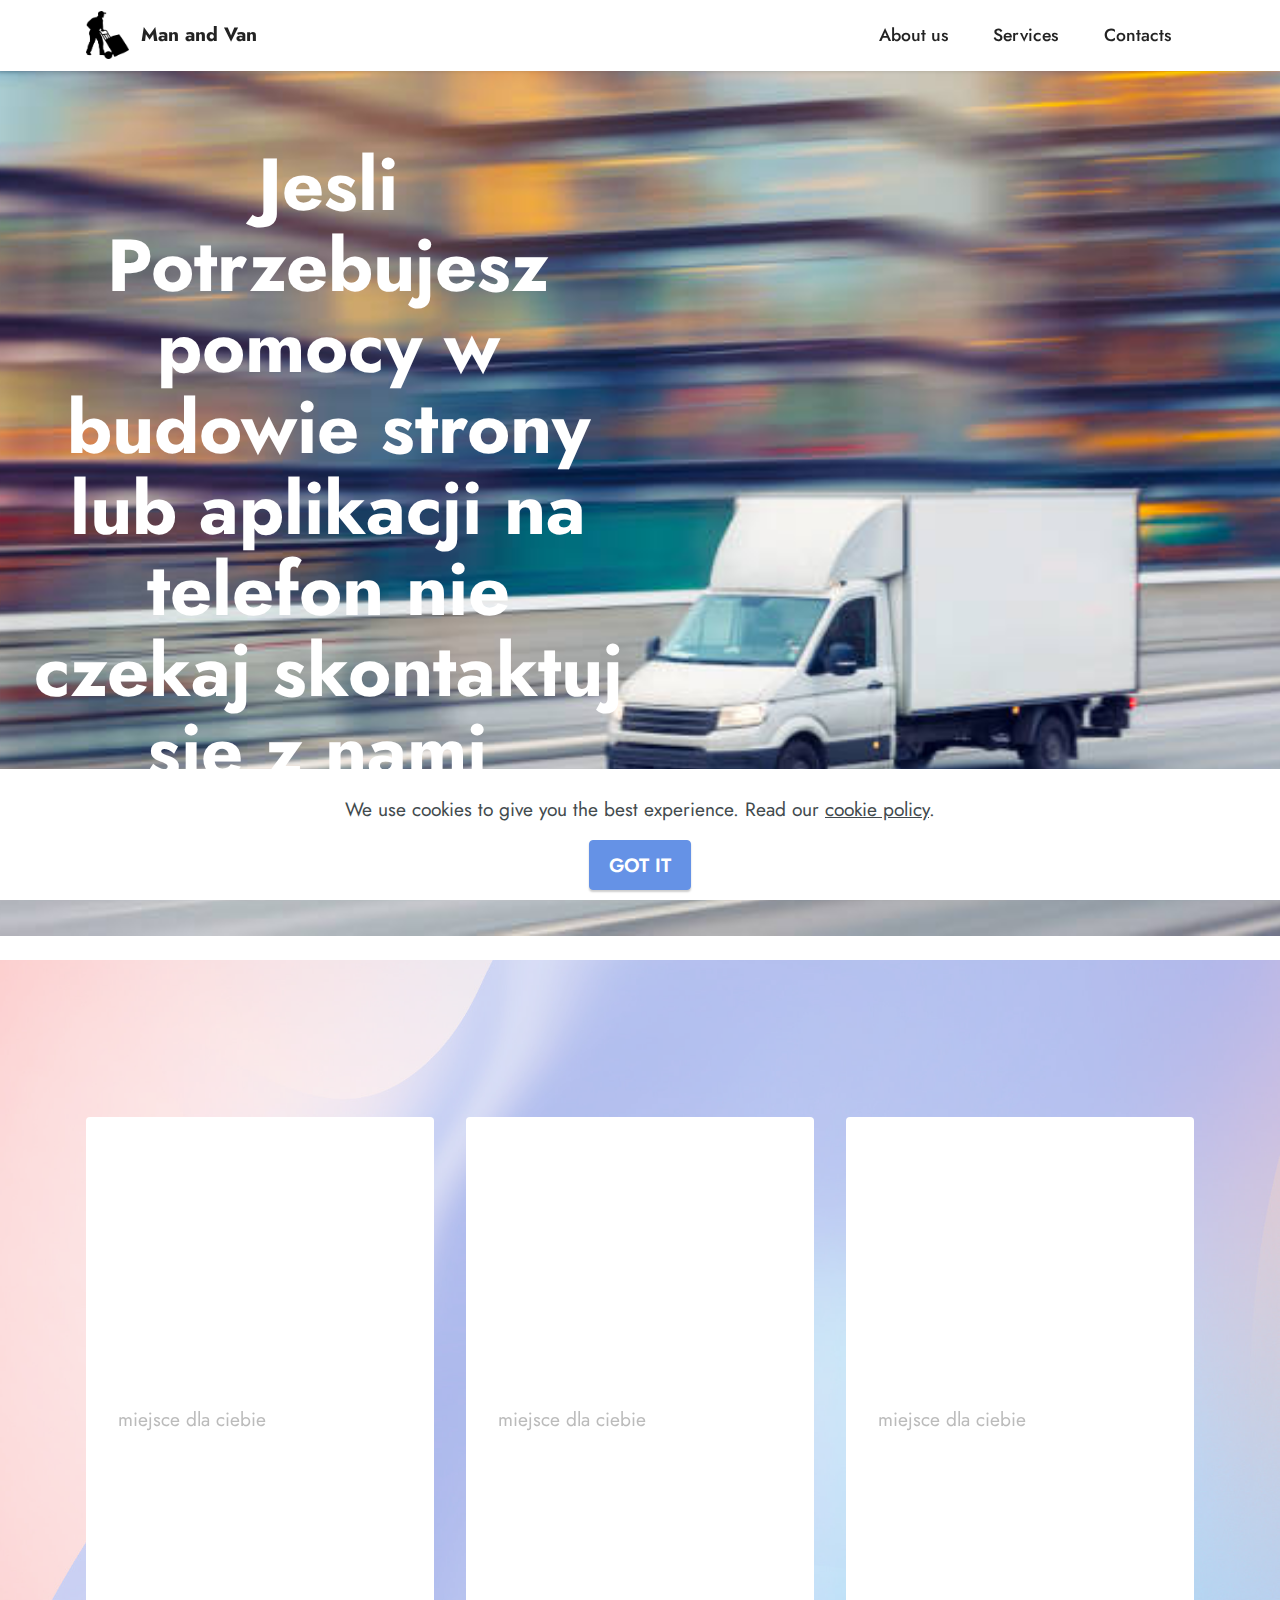
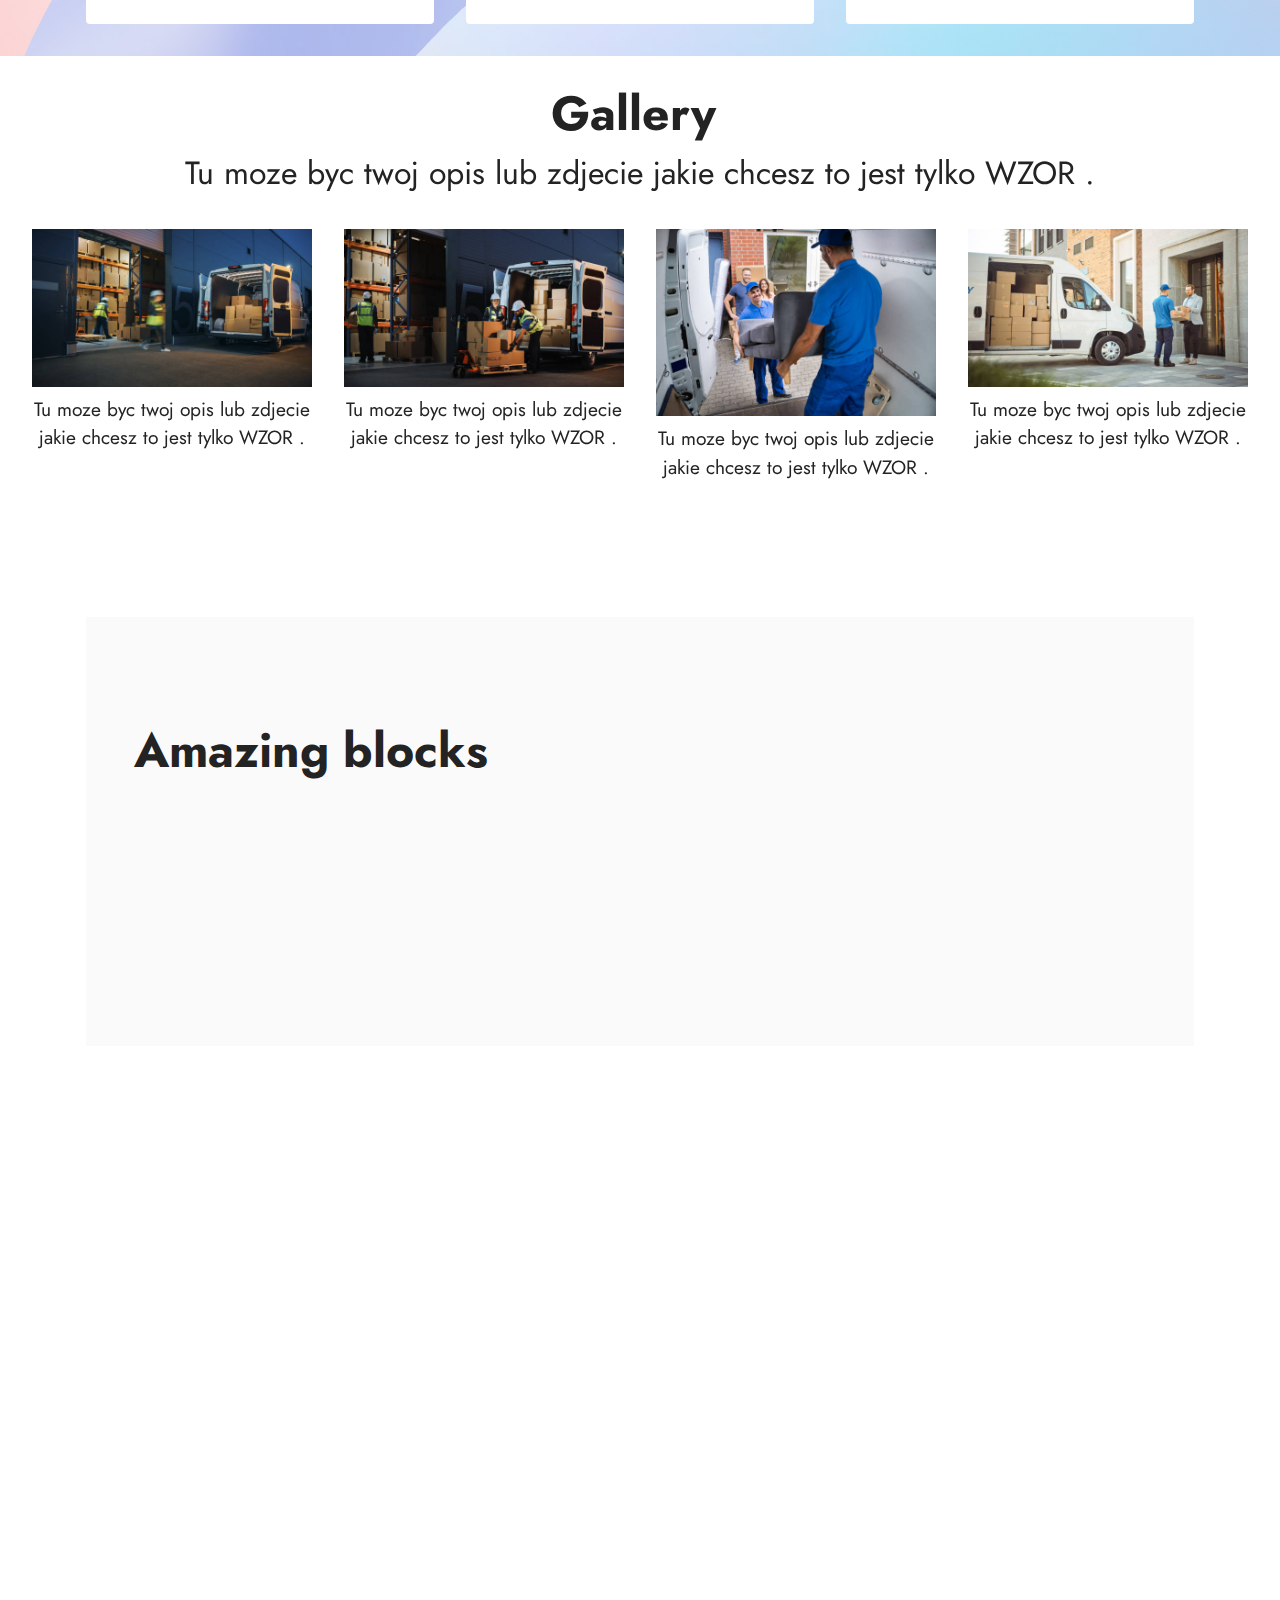
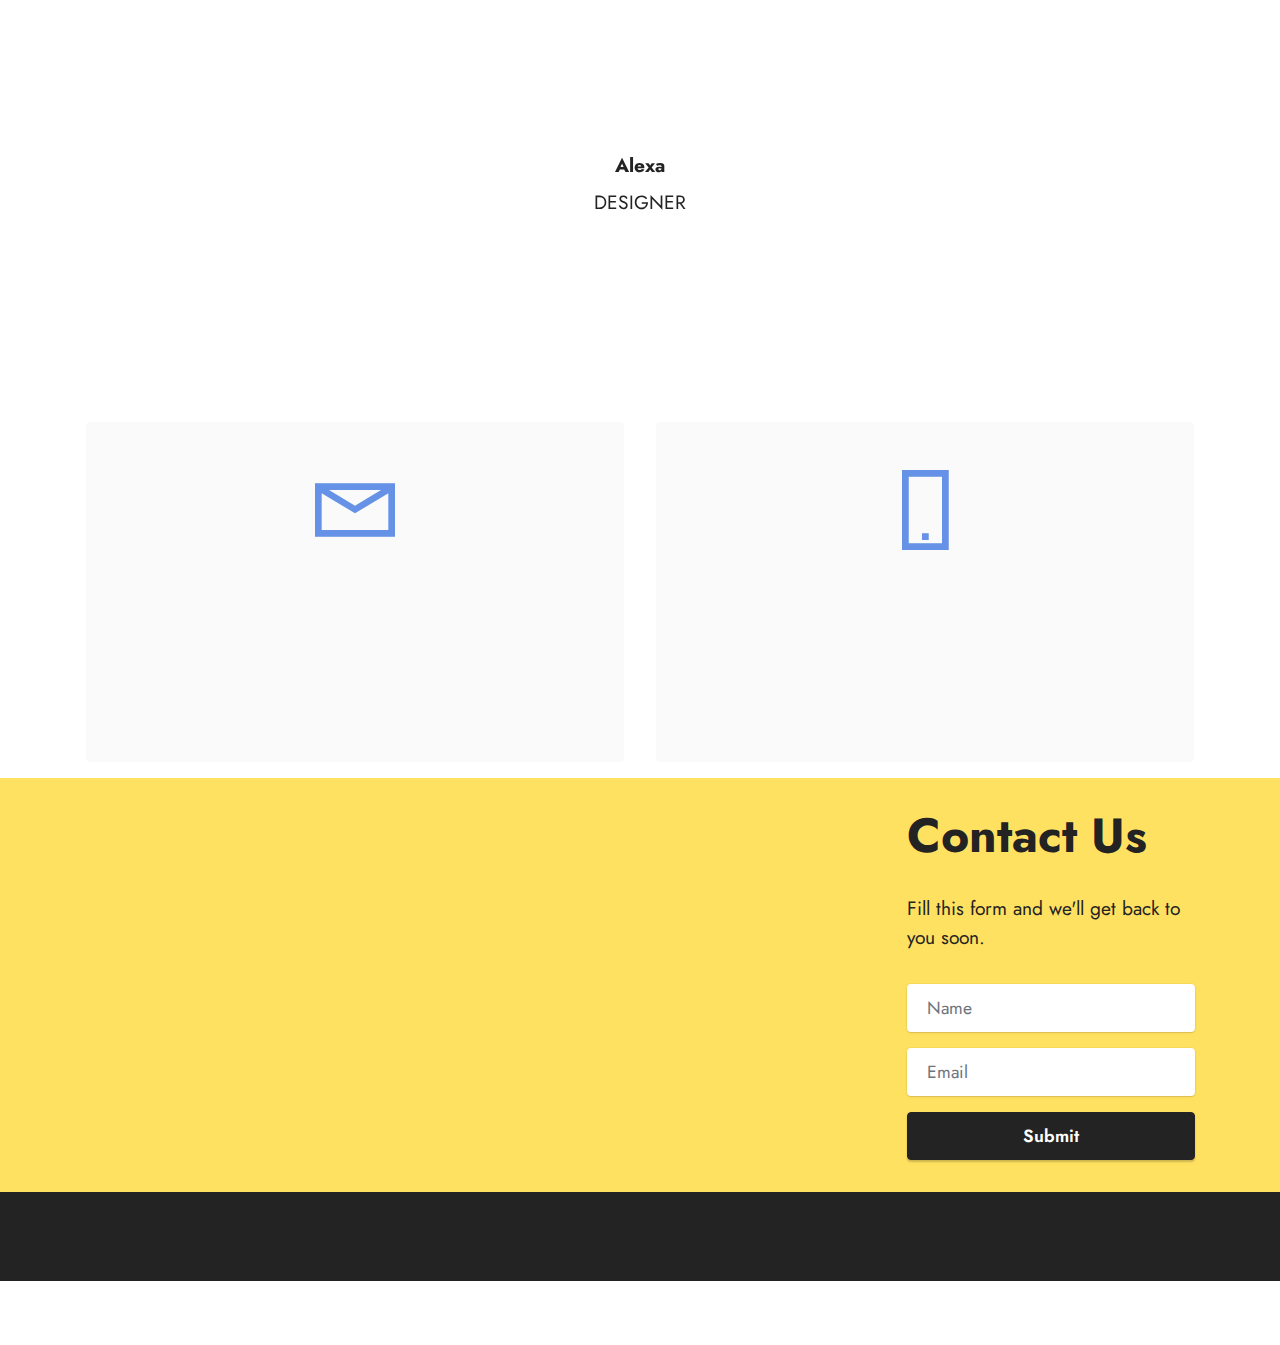
<file: index.html>
<!DOCTYPE html>
<html  >
<head>
  <!-- Site made with Mobirise Website Builder v5.7.12, https://mobirise.com -->
  <meta charset="UTF-8">
  <meta http-equiv="X-UA-Compatible" content="IE=edge">
  <meta name="generator" content="Mobirise v5.7.12, mobirise.com">
  <meta name="viewport" content="width=device-width, initial-scale=1, minimum-scale=1">
  <link rel="shortcut icon" href="assets/images/facet-z-wozkiem-i-boxami-1.png" type="image/x-icon">
  <meta name="description" content="">
  
  
  <title>website test</title>
  <link rel="stylesheet" href="assets/web/assets/mobirise-icons2/mobirise2.css">
  <link rel="stylesheet" href="assets/bootstrap/css/bootstrap.min.css">
  <link rel="stylesheet" href="assets/bootstrap/css/bootstrap-grid.min.css">
  <link rel="stylesheet" href="assets/bootstrap/css/bootstrap-reboot.min.css">
  <link rel="stylesheet" href="assets/parallax/jarallax.css">
  <link rel="stylesheet" href="assets/animatecss/animate.css">
  <link rel="stylesheet" href="assets/dropdown/css/style.css">
  <link rel="stylesheet" href="assets/socicon/css/styles.css">
  <link rel="stylesheet" href="assets/theme/css/style.css">
  <link rel="preload" href="https://fonts.googleapis.com/css?family=Jost:100,200,300,400,500,600,700,800,900,100i,200i,300i,400i,500i,600i,700i,800i,900i&display=swap" as="style" onload="this.onload=null;this.rel='stylesheet'">
  <noscript><link rel="stylesheet" href="https://fonts.googleapis.com/css?family=Jost:100,200,300,400,500,600,700,800,900,100i,200i,300i,400i,500i,600i,700i,800i,900i&display=swap"></noscript>
  <link rel="preload" as="style" href="assets/mobirise/css/mbr-additional.css"><link rel="stylesheet" href="assets/mobirise/css/mbr-additional.css" type="text/css">

  
  
  
</head>
<body>
  
  <section data-bs-version="5.1" class="menu menu1 cid-twfiZCXdel" once="menu" id="menu1-0">
    

    <nav class="navbar navbar-dropdown navbar-fixed-top navbar-expand-lg">
        <div class="container">
            <div class="navbar-brand">
                <span class="navbar-logo">
                    <a href="index.html">
                        <img src="assets/images/facet-z-wozkiem-i-boxami.png" alt="WZOR" style="height: 3rem;">
                    </a>
                </span>
                <span class="navbar-caption-wrap"><a class="navbar-caption text-black text-primary display-7" href="index.html">Man and Van&nbsp;</a></span>
            </div>
            <button class="navbar-toggler" type="button" data-toggle="collapse" data-bs-toggle="collapse" data-target="#navbarSupportedContent" data-bs-target="#navbarSupportedContent" aria-controls="navbarNavAltMarkup" aria-expanded="false" aria-label="Toggle navigation">
                <div class="hamburger">
                    <span></span>
                    <span></span>
                    <span></span>
                    <span></span>
                </div>
            </button>
            <div class="collapse navbar-collapse" id="navbarSupportedContent">
                <ul class="navbar-nav nav-dropdown nav-right" data-app-modern-menu="true"><li class="nav-item"><a class="nav-link link text-black text-primary display-4" href="index.html#contacts1-a">
                            About us</a></li>
                    <li class="nav-item"><a class="nav-link link text-black text-primary display-4" href="index.html#contacts1-a">
                            Services</a></li>
                    <li class="nav-item"><a class="nav-link link text-black text-primary display-4" href="index.html#contacts1-a">Contacts</a>
                    </li></ul>
                
                
            </div>
        </div>
    </nav>
</section>

<section data-bs-version="5.1" class="header1 cid-twfjs2cksK mbr-fullscreen mbr-parallax-background" id="header1-2">

    

    
    <div class="mbr-overlay" style="opacity: 0; background-color: rgb(250, 250, 250);"></div>

    <div class="container-fluid">
        <div class="row">
            <div class="col-12 col-lg-6">
                <h1 class="mbr-section-title mbr-fonts-style mb-3 display-1"><strong>Jesli Potrzebujesz pomocy w budowie strony lub aplikacji na telefon nie czekaj skontaktuj sie z nami&nbsp;</strong></h1>
                
                
                <div class="mbr-section-btn mt-3"><a class="btn btn-secondary display-4" href="tel:+31623821442"><span class="socicon socicon-viber mbr-iconfont mbr-iconfont-btn"></span>TELEFONICZNIE&nbsp;</a> <a class="btn btn-secondary display-4" href="https://wa.me/31623821442"><span class="socicon socicon-whatsapp mbr-iconfont mbr-iconfont-btn"></span>Lub&nbsp;</a></div>
            </div>
        </div>
    </div>
</section>

<section data-bs-version="5.1" class="features4 cid-twfFMmiEht" id="features4-3">
    
    <div class="mbr-overlay"></div>
    <div class="container">
        <div class="mbr-section-head">
            <h4 class="mbr-section-title mbr-fonts-style align-center mb-0 display-2">
                <strong>Services</strong></h4>
            <h5 class="mbr-section-subtitle mbr-fonts-style align-center mb-0 mt-2 display-5">Tu moze byc twoj opis lub zdjecie jakie chcesz to jest tylko WZOR .</h5>
        </div>
        <div class="row mt-4">
            <div class="item features-image сol-12 col-md-6 col-lg-4">
                <div class="item-wrapper">
                    <div class="item-img">
                        <img src="assets/images/4-vany.jpg" alt="Mobirise Website Builder" title="">
                    </div>
                    <div class="item-content">
                        <h5 class="item-title mbr-fonts-style display-5"><strong>Flota</strong></h5>
                        <h6 class="item-subtitle mbr-fonts-style mt-1 display-7">miejsce dla ciebie</h6>
                        <p class="mbr-text mbr-fonts-style mt-3 display-7">Tu moze byc twoj opis lub zdjecie jakie chcesz to jest tylko WZOR .</p>
                    </div>
                    <div class="mbr-section-btn item-footer mt-2"><a href="index.html#contacts1-a" class="btn item-btn btn-black display-7" target="_blank">Start Now
                            &gt;</a></div>
                </div>
            </div>
            <div class="item features-image сol-12 col-md-6 col-lg-4">
                <div class="item-wrapper">
                    <div class="item-img">
                        <img src="assets/images/dostarczenie-paczki-do-rak.jpg" alt="Mobirise Website Builder" title="">
                    </div>
                    <div class="item-content">
                        <h5 class="item-title mbr-fonts-style display-5"><strong>Delivery</strong></h5>
                        <h6 class="item-subtitle mbr-fonts-style mt-1 display-7">
                            miejsce dla ciebie&nbsp;</h6>
                        <p class="mbr-text mbr-fonts-style mt-3 display-7">Tu moze byc twoj opis lub zdjecie jakie chcesz to jest tylko WZOR ..</p>
                    </div>
                    <div class="mbr-section-btn item-footer mt-2"><a href="index.html#contacts1-a" class="btn item-btn btn-black display-7" target="_blank">Start Now
                            &gt;</a></div>
                </div>
            </div>
            <div class="item features-image сol-12 col-md-6 col-lg-4">
                <div class="item-wrapper">
                    <div class="item-img">
                        <img src="assets/images/rozladunek-na-paleciaka.jpg" alt="Mobirise Website Builder" title="">
                    </div>
                    <div class="item-content">
                        <h5 class="item-title mbr-fonts-style display-5"><strong>Service</strong></h5>
                        <h6 class="item-subtitle mbr-fonts-style mt-1 display-7">miejsce dla ciebie</h6>
                        <p class="mbr-text mbr-fonts-style mt-3 display-7">Tu moze byc twoj opis lub zdjecie jakie chcesz to jest tylko WZOR .<br></p>
                    </div>
                    <div class="mbr-section-btn item-footer mt-2"><a href="index.html#contacts1-a" class="btn item-btn btn-black display-7" target="_blank">Start Now
                            &gt;</a></div>
                </div>
            </div>

        </div>
    </div>
</section>

<section data-bs-version="5.1" class="gallery5 mbr-gallery cid-twfGd9uKqT" id="gallery5-5">
    

    
    

    <div class="container-fluid">
        <div class="mbr-section-head">
            <h3 class="mbr-section-title mbr-fonts-style align-center m-0 display-2"><strong>Gallery&nbsp;</strong></h3>
            <h4 class="mbr-section-subtitle mbr-fonts-style align-center mb-0 mt-2 display-5">Tu moze byc twoj opis lub zdjecie jakie chcesz to jest tylko WZOR .</h4>
        </div>
        <div class="row mbr-gallery mt-4">
            <div class="col-12 col-md-6 col-lg-3 item gallery-image">
                <div class="item-wrapper" data-toggle="modal" data-bs-toggle="modal" data-target="#twgFmi2JUa-modal" data-bs-target="#twgFmi2JUa-modal">
                    <img class="w-100" src="assets/images/otwarty-van-z-paczkami-kolo-magazynu.jpg" alt="wzor" data-slide-to="0" data-bs-slide-to="0" data-target="#lb-twgFmi2JUa" data-bs-target="#lb-twgFmi2JUa">
                    <div class="icon-wrapper">
                        <span class="mobi-mbri mobi-mbri-search mbr-iconfont mbr-iconfont-btn"></span>
                    </div>
                </div>
                <h6 class="mbr-item-subtitle mbr-fonts-style align-center mb-2 mt-2 display-7">Tu moze byc twoj opis lub zdjecie jakie chcesz to jest tylko WZOR .</h6>
            </div>
            <div class="col-12 col-md-6 col-lg-3 item gallery-image">
                <div class="item-wrapper" data-toggle="modal" data-bs-toggle="modal" data-target="#twgFmi2JUa-modal" data-bs-target="#twgFmi2JUa-modal">
                    <img class="w-100" src="assets/images/otwarty-van-z-paczkami-kolo-magazynu-2.jpg" alt="wzor" data-slide-to="1" data-bs-slide-to="1" data-target="#lb-twgFmi2JUa" data-bs-target="#lb-twgFmi2JUa">
                    <div class="icon-wrapper">
                        <span class="mobi-mbri mobi-mbri-search mbr-iconfont mbr-iconfont-btn"></span>
                    </div>
                </div>
                <h6 class="mbr-item-subtitle mbr-fonts-style align-center mb-2 mt-2 display-7">Tu moze byc twoj opis lub zdjecie jakie chcesz to jest tylko WZOR .</h6>
            </div>
            <div class="col-12 col-md-6 col-lg-3 item gallery-image">
                <div class="item-wrapper" data-toggle="modal" data-bs-toggle="modal" data-target="#twgFmi2JUa-modal" data-bs-target="#twgFmi2JUa-modal">
                    <img class="w-100" src="assets/images/wyladunek-sofy.jpg" alt="wzor" data-slide-to="2" data-bs-slide-to="2" data-target="#lb-twgFmi2JUa" data-bs-target="#lb-twgFmi2JUa">
                    <div class="icon-wrapper">
                        <span class="mobi-mbri mobi-mbri-search mbr-iconfont mbr-iconfont-btn"></span>
                    </div>
                </div>
                <h6 class="mbr-item-subtitle mbr-fonts-style align-center mb-2 mt-2 display-7">Tu moze byc twoj opis lub zdjecie jakie chcesz to jest tylko WZOR .</h6>
            </div>
            <div class="col-12 col-md-6 col-lg-3 item gallery-image">
                <div class="item-wrapper" data-toggle="modal" data-bs-toggle="modal" data-target="#twgFmi2JUa-modal" data-bs-target="#twgFmi2JUa-modal">
                    <img class="w-100" src="assets/images/dostarczenie-paczki-do-rak.jpg" alt="wzor" data-slide-to="3" data-bs-slide-to="3" data-target="#lb-twgFmi2JUa" data-bs-target="#lb-twgFmi2JUa">
                    <div class="icon-wrapper">
                        <span class="mobi-mbri mobi-mbri-search mbr-iconfont mbr-iconfont-btn"></span>
                    </div>
                </div>
                <h6 class="mbr-item-subtitle mbr-fonts-style align-center mb-2 mt-2 display-7">Tu moze byc twoj opis lub zdjecie jakie chcesz to jest tylko WZOR .</h6>
            </div>
        </div>

        <div class="modal mbr-slider" tabindex="-1" role="dialog" aria-hidden="true" id="twgFmi2JUa-modal">
            <div class="modal-dialog" role="document">
                <div class="modal-content">
                    <div class="modal-body">
                        <div class="carousel slide" id="lb-twgFmi2JUa" data-interval="5000" data-bs-interval="5000">
                            <div class="carousel-inner">
                                <div class="carousel-item active">
                                    <img class="d-block w-100" src="assets/images/otwarty-van-z-paczkami-kolo-magazynu.jpg" alt="Mobirise Website Builder">
                                </div>
                                <div class="carousel-item">
                                    <img class="d-block w-100" src="assets/images/otwarty-van-z-paczkami-kolo-magazynu-2.jpg" alt="Mobirise Website Builder">
                                </div>
                                <div class="carousel-item">
                                    <img class="d-block w-100" src="assets/images/wyladunek-sofy.jpg" alt="Mobirise Website Builder">
                                </div>
                                <div class="carousel-item">
                                    <img class="d-block w-100" src="assets/images/dostarczenie-paczki-do-rak.jpg" alt="Mobirise Website Builder">
                                </div>
                            </div>
                            <ol class="carousel-indicators">
                                <li data-slide-to="0" data-bs-slide-to="0" class="active" data-target="#lb-twgFmi2JUa" data-bs-target="#lb-twgFmi2JUa"></li>
                                <li data-slide-to="1" data-bs-slide-to="1" data-target="#lb-twgFmi2JUa" data-bs-target="#lb-twgFmi2JUa"></li>
                                <li data-slide-to="2" data-bs-slide-to="2" data-target="#lb-twgFmi2JUa" data-bs-target="#lb-twgFmi2JUa"></li>
                                <li data-slide-to="3" data-bs-slide-to="3" data-target="#lb-twgFmi2JUa" data-bs-target="#lb-twgFmi2JUa"></li>
                            </ol>
                            <a role="button" href="" class="close" data-dismiss="modal" data-bs-dismiss="modal" aria-label="Close">
                            </a>
                            <a class="carousel-control-prev carousel-control" role="button" data-slide="prev" data-bs-slide="prev" href="#lb-twgFmi2JUa">
                                <span class="mobi-mbri mobi-mbri-arrow-prev" aria-hidden="true"></span>
                                <span class="sr-only visually-hidden">Previous</span>
                            </a>
                            <a class="carousel-control-next carousel-control" role="button" data-slide="next" data-bs-slide="next" href="#lb-twgFmi2JUa">
                                <span class="mobi-mbri mobi-mbri-arrow-next" aria-hidden="true"></span>
                                <span class="sr-only visually-hidden">Next</span>
                            </a>
                        </div>
                    </div>
                </div>
            </div>
        </div>
    </div>
</section>

<section data-bs-version="5.1" class="features15 cid-twfFRcAMV0" id="features16-4">

    

    
    
    <div class="container">
        <div class="content-wrapper">
            <div class="row align-items-center">
                <div class="col-12 col-lg">
                    <div class="text-wrapper">
                        <h6 class="card-title mbr-fonts-style display-2">
                            <strong>Amazing blocks</strong>
                        </h6>
                        <p class="mbr-text mbr-fonts-style mb-4 display-4">
                            Tu moze byc twoj opis lub zdjecie jakie chcesz to jest tylko WZOR ..</p>
                        <div class="mbr-section-btn mt-3"><a class="btn btn-warning display-4" href="index.html#contacts1-a">Wzor</a></div>
                    </div>
                </div>
                <div class="col-12 col-lg-6">
                    <div class="image-wrapper">
                        <img src="assets/images/sprinter-rozmyty-w-miescie.jpg" alt="wzor">
                    </div>
                </div>
            </div>
        </div>
    </div>
</section>

<section data-bs-version="5.1" class="clients1 cid-twfGldMhqk" id="clients1-7">
    
    <div class="images-container container">
        <div class="mbr-section-head">
            
            
            
        </div>
        <div class="row justify-content-center mt-4">
            <div class="col-md-3 card">
                <a href="index.html#contacts1-a"><img src="assets/images/reka-czuwajaca-na-wszystkim.jpg" alt="wzor"></a>
            </div>
            <div class="col-md-3 card">
                <a href="index.html#contacts1-a"><img src="assets/images/logista-transportu.jpg" alt="wzor"></a>
            </div>
            <div class="col-md-3 card">
                <a href="index.html#contacts1-a"><img src="assets/images/nei-zalezne-skad-jestes-planeta.jpg" alt="wzor"></a>
            </div>
            <div class="col-md-3 card">
                <a href="index.html#contacts1-a"><img src="assets/images/czas-na-zmiany-zosan-z-nami.jpg" alt="wzor"></a>
            </div>
            <div class="col-md-3 card">
                <a href="index.html#contacts1-a"><img src="assets/images/fast-delivery.jpg" alt="wzor"></a>
            </div>
            <div class="col-md-3 card">
                <a href="index.html#contacts1-a"><img src="assets/images/transport-z-aladunek-vana-z-wozka.jpg" alt="wzor"></a>
            </div>
            <div class="col-md-3 card">
                <a href="index.html#contacts1-a"><img src="assets/images/twoj-plan-transportu.jpg" alt="wzor"></a>
            </div>
            <div class="col-md-3 card">
                <a href="index.html#contacts1-a"><img src="assets/images/animacja-transportu-w-porcie.jpg" alt="wzor"></a>
            </div>
        </div>
    </div>
</section>

<section data-bs-version="5.1" class="people5 mbr-embla cid-twfGj9cIYi" id="people5-6">

    

    
    

    <div class="position-relative text-center">
        <h3 class="mb-4 mbr-fonts-style display-2">
            <strong>What Our Fantastic Users Say</strong>
        </h3>

        <div class="embla" data-skip-snaps="true" data-align="center" data-auto-play-interval="5" data-draggable="true">
            <div class="embla__viewport container-fluid">
                <div class="embla__container">
                    <div class="embla__slide slider-image item" style="margin-left: 7rem; margin-right: 7rem;">
                        <div class="user">
                            <div class="user_image">
                                <div class="item-wrapper position-relative">
                                    
                                <a href="index.html#contacts1-a"><img src="assets/images/team3.jpg" alt="wzor"></a></div>
                            </div>
                            <div class="user_text mb-4">
                                <p class="mbr-fonts-style display-7">Tu Moga byc komentarze o twojej firmie !!!&nbsp;</p>
                            </div>
                            <div class="user_name mbr-fonts-style mb-2 display-7">
                                <strong>Alexa</strong>
                            </div>
                            <div class="user_desk mbr-fonts-style display-7">
                                DESIGNER
                            </div>
                        </div>
                    </div>
                    <div class="embla__slide slider-image item" style="margin-left: 7rem; margin-right: 7rem;">
                        <div class="user">
                            <div class="user_image">
                                <div class="item-wrapper position-relative">
                                    
                                <a href="index.html#contacts1-a"><img src="assets/images/team2.jpg" alt="wzor"></a></div>
                            </div>
                            <div class="user_text mb-4">
                                <p class="mbr-fonts-style display-7">
                                    Tu Moga byc komentarze o twojej firmie !!!
                                </p>
                            </div>
                            <div class="user_name mbr-fonts-style mb-2 display-7">
                                <strong>Linda</strong>
                            </div>
                            <div class="user_desk mbr-fonts-style display-7">
                                DEVELOPER
                            </div>
                        </div>
                    </div>
                    <div class="embla__slide slider-image item" style="margin-left: 7rem; margin-right: 7rem;">
                        <div class="user">
                            <div class="user_image">
                                <div class="item-wrapper position-relative">
                                    
                                <a href="index.html#contacts1-a"><img src="assets/images/team1.jpg" alt="wzor"></a></div>
                            </div>
                            <div class="user_text mb-4">
                                <p class="mbr-fonts-style display-7">
                                    Tu Moga byc komentarze o twojej firmie !!!
                                </p>
                            </div>
                            <div class="user_name mbr-fonts-style mb-2 display-7">
                                <strong>Herbert</strong>
                            </div>
                            <div class="user_desk mbr-fonts-style display-7">
                                DEVELOPER
                            </div>
                        </div>
                    </div>
                </div>
            </div>
            <button class="embla__button embla__button--prev">
                <span class="mobi-mbri mobi-mbri-arrow-prev mbr-iconfont" aria-hidden="true"></span>
                <span class="sr-only visually-hidden visually-hidden">Previous</span>
            </button>
            <button class="embla__button embla__button--next">
                <span class="mobi-mbri mobi-mbri-arrow-next mbr-iconfont" aria-hidden="true"></span>
                <span class="sr-only visually-hidden visually-hidden">Next</span>
            </button>
        </div>
    </div>
</section>

<section data-bs-version="5.1" class="contacts1 cid-twfGC4MImz" id="contacts1-a">

    

    
    
    <div class="container">
        <div class="mbr-section-head">
            <h3 class="mbr-section-title mbr-fonts-style align-center mb-0 display-2">
                <strong>Contacts</strong>
            </h3>
            <h4 class="mbr-section-subtitle mbr-fonts-style align-center mb-0 mt-2 display-5">
                Contacts Subtitle
            </h4>
        </div>
        <div class="row justify-content-center mt-4">
            <div class="card col-12 col-lg-6">
                <div class="card-wrapper">
                    <div class="card-box align-center">
                        <div class="image-wrapper">
                            <span class="mbr-iconfont mobi-mbri-letter mobi-mbri"></span>
                        </div>
                        <h4 class="card-title mbr-fonts-style mb-2 display-2">
                            <strong>Email</strong>
                        </h4>
                        <p class="mbr-text mbr-fonts-style mb-2 display-4">Miejsce na twoj adress email&nbsp;</p>
                        <h5 class="link mbr-fonts-style display-7"><a href="mailto:aktone@poczta.fm" class="text-primary">Send us an
                                email</a>
                        </h5>
                    </div>
                </div>
            </div>
            <div class="card col-12 col-lg-6">
                <div class="card-wrapper">
                    <div class="card-box align-center">
                        <div class="image-wrapper">
                            <span class="mbr-iconfont mobi-mbri-mobile-2 mobi-mbri"></span>
                        </div>
                        <h4 class="card-title mbr-fonts-style align-center mb-2 display-2">
                            <strong>Phone</strong>
                        </h4>
                        <p class="mbr-text mbr-fonts-style mb-2 display-4">
                            Mon - Fri 09:00 - 18:00</p>
                        <h5 class="link mbr-black mbr-fonts-style display-7">
                            <a href="tel:+12345678910" class="text-primary">Call (+31) 623 821 442</a></h5>
                    </div>
                </div>
            </div>
        </div>
    </div>
</section>

<section data-bs-version="5.1" class="form3 cid-twfGKyiHZ5" id="form3-c">

    

    

    <div class="container-fluid">
        <div class="row justify-content-center">
            <div class="col-lg-7 col-12">
                <div class="image-wrapper">
                    <a href="https://123websitetest.github.io/mooieautohandel.github.io/"><img class="w-100" src="assets/images/deal.jpg" alt="wzor"></a>
                </div>
            </div>
            <div class="col-lg-3 offset-lg-1 mbr-form" data-form-type="formoid">
                <form action="https://mobirise.eu/" method="POST" class="mbr-form form-with-styler" data-form-title="Form Name"><input type="hidden" name="email" data-form-email="true" value="ORdt6aa+rcSdsYcZ25S71nSBV4kVK+TlAyuXr5cEUjc5Tibr0qTXyjZKnfycJDKQsa0OnjpI/KiVRXOWrPKaxLvmEP9nr0FmiRtNdMLbSal4DnJ48AUzeWWtRxp4Yb0Y">
                    <div class="row">
                        <div hidden="hidden" data-form-alert="" class="alert alert-success col-12">Thanks for filling out the form!</div>
                        <div hidden="hidden" data-form-alert-danger="" class="alert alert-danger col-12">
                            Oops...! some problem!
                        </div>
                    </div>
                    <div class="dragArea row">
                        <div class="col-lg-12 col-md-12 col-sm-12">
                            <h1 class="mbr-section-title mb-4 display-2">
                                <strong>Contact Us</strong>
                            </h1>
                        </div>
                        <div class="col-lg-12 col-md-12 col-sm-12">
                            <p class="mbr-text mbr-fonts-style mb-4 display-7">Fill this form and we'll get back to you
                                soon.</p>
                        </div>
                        <div data-for="name" class="col-lg-12 col-md col-sm-12 form-group mb-3">
                            <input type="text" name="name" placeholder="Name" data-form-field="name" class="form-control" value="" id="name-form3-c">
                        </div>
                        <div class="col-lg-12 col-md col-sm-12 form-group mb-3" data-for="email">
                            <input type="email" name="email" placeholder="Email" data-form-field="email" class="form-control" value="" id="email-form3-c">
                        </div>
                        <div class="col-md-auto col-12 mbr-section-btn"><button type="submit" class="btn btn-black display-4">Submit</button></div>
                    </div>
                </form>
            </div>
            <div class="offset-lg-1"></div>
        </div>
    </div>
</section>

<section data-bs-version="5.1" class="footer7 cid-twgkmReh6Z" once="footers" id="footer7-i">

    

    

    <div class="container">
        <div class="media-container-row align-center mbr-white">
            <div class="col-12">
                <p class="mbr-text mb-0 mbr-fonts-style display-7">
                    © Copyright 2025 Aktone - All Rights Reserved
                </p>
            </div>
        </div>
    </div>
</section><section class="display-7" style="padding: 0;align-items: center;justify-content: center;flex-wrap: wrap;    align-content: center;display: flex;position: relative;height: 4rem;"><a href="https://mobiri.se/2953950" style="flex: 1 1;height: 4rem;position: absolute;width: 100%;z-index: 1;"><img alt="" style="height: 4rem;" src="[data-uri]"></a><p style="margin: 0;text-align: center;" class="display-7">Made with &#8204;</p><a style="z-index:1" href="https://mobirise.com/builder/easiest-website-builder.html">Easy Website Builder</a></section><script src="assets/bootstrap/js/bootstrap.bundle.min.js"></script>  <script src="assets/parallax/jarallax.js"></script>  <script src="assets/web/assets/cookies-alert-plugin/cookies-alert-core.js"></script>  <script src="assets/web/assets/cookies-alert-plugin/cookies-alert-script.js"></script>  <script src="assets/smoothscroll/smooth-scroll.js"></script>  <script src="assets/ytplayer/index.js"></script>  <script src="assets/dropdown/js/navbar-dropdown.js"></script>  <script src="assets/embla/embla.min.js"></script>  <script src="assets/embla/script.js"></script>  <script src="assets/theme/js/script.js"></script>  <script src="assets/formoid/formoid.min.js"></script>  
  
  
<input name="cookieData" type="hidden" data-cookie-cookiesAlertType='false' data-cookie-customDialogSelector='null' data-cookie-colorText='#424a4d' data-cookie-colorBg='rgb(255, 255, 255)' data-cookie-opacityOverlay='1' data-cookie-textButton='GOT IT' data-cookie-rejectText='REJECT' data-cookie-colorButton='#6592e6' data-cookie-rejectColor='#ffffff' data-cookie-colorLink='#424a4d' data-cookie-underlineLink='true' data-cookie-text="We use cookies to give you the best experience. Read our <a href='privacy.html'>cookie policy</a>.">
   <div id="scrollToTop" class="scrollToTop mbr-arrow-up"><a style="text-align: center;"><i class="mbr-arrow-up-icon mbr-arrow-up-icon-cm cm-icon cm-icon-smallarrow-up"></i></a></div>
    <input name="animation" type="hidden">
  </body>
</html>
</file>
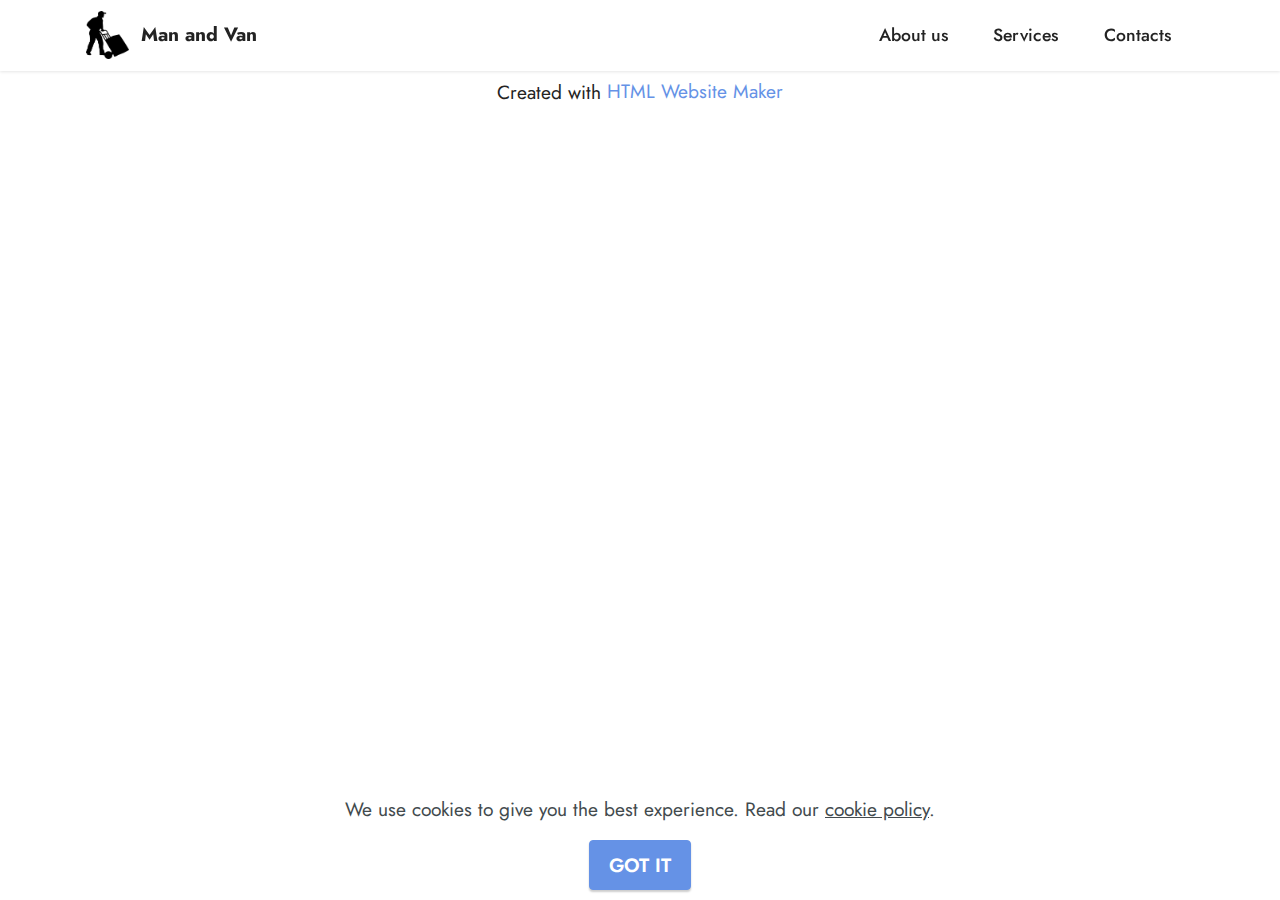
<file: a href=privacy..html>
<!DOCTYPE html>
<html  >
<head>
  <!-- Site made with Mobirise Website Builder v5.7.12, https://mobirise.com -->
  <meta charset="UTF-8">
  <meta http-equiv="X-UA-Compatible" content="IE=edge">
  <meta name="generator" content="Mobirise v5.7.12, mobirise.com">
  <meta name="viewport" content="width=device-width, initial-scale=1, minimum-scale=1">
  <link rel="shortcut icon" href="assets/images/facet-z-wozkiem-i-boxami-1.png" type="image/x-icon">
  <meta name="description" content="">
  
  
  <title>Page 1</title>
  <link rel="stylesheet" href="assets/bootstrap/css/bootstrap.min.css">
  <link rel="stylesheet" href="assets/bootstrap/css/bootstrap-grid.min.css">
  <link rel="stylesheet" href="assets/bootstrap/css/bootstrap-reboot.min.css">
  <link rel="stylesheet" href="assets/animatecss/animate.css">
  <link rel="stylesheet" href="assets/dropdown/css/style.css">
  <link rel="stylesheet" href="assets/socicon/css/styles.css">
  <link rel="stylesheet" href="assets/theme/css/style.css">
  <link rel="preload" href="https://fonts.googleapis.com/css?family=Jost:100,200,300,400,500,600,700,800,900,100i,200i,300i,400i,500i,600i,700i,800i,900i&display=swap" as="style" onload="this.onload=null;this.rel='stylesheet'">
  <noscript><link rel="stylesheet" href="https://fonts.googleapis.com/css?family=Jost:100,200,300,400,500,600,700,800,900,100i,200i,300i,400i,500i,600i,700i,800i,900i&display=swap"></noscript>
  <link rel="preload" as="style" href="assets/mobirise/css/mbr-additional.css"><link rel="stylesheet" href="assets/mobirise/css/mbr-additional.css" type="text/css">

  
  
  
</head>
<body>
  
  <section data-bs-version="5.1" class="menu menu1 cid-twfiZCXdel" once="menu" id="menu1-g">
    

    <nav class="navbar navbar-dropdown navbar-fixed-top navbar-expand-lg">
        <div class="container">
            <div class="navbar-brand">
                <span class="navbar-logo">
                    <a href="index.html">
                        <img src="assets/images/facet-z-wozkiem-i-boxami.png" alt="WZOR" style="height: 3rem;">
                    </a>
                </span>
                <span class="navbar-caption-wrap"><a class="navbar-caption text-black text-primary display-7" href="index.html">Man and Van&nbsp;</a></span>
            </div>
            <button class="navbar-toggler" type="button" data-toggle="collapse" data-bs-toggle="collapse" data-target="#navbarSupportedContent" data-bs-target="#navbarSupportedContent" aria-controls="navbarNavAltMarkup" aria-expanded="false" aria-label="Toggle navigation">
                <div class="hamburger">
                    <span></span>
                    <span></span>
                    <span></span>
                    <span></span>
                </div>
            </button>
            <div class="collapse navbar-collapse" id="navbarSupportedContent">
                <ul class="navbar-nav nav-dropdown nav-right" data-app-modern-menu="true"><li class="nav-item"><a class="nav-link link text-black text-primary display-4" href="index.html#contacts1-a">
                            About us</a></li>
                    <li class="nav-item"><a class="nav-link link text-black text-primary display-4" href="index.html#contacts1-a">
                            Services</a></li>
                    <li class="nav-item"><a class="nav-link link text-black text-primary display-4" href="index.html#contacts1-a">Contacts</a>
                    </li></ul>
                
                
            </div>
        </div>
    </nav>
</section><section class="display-7" style="padding: 0;align-items: center;justify-content: center;flex-wrap: wrap;    align-content: center;display: flex;position: relative;height: 4rem;"><a href="https://mobiri.se/2953950" style="flex: 1 1;height: 4rem;position: absolute;width: 100%;z-index: 1;"><img alt="" style="height: 4rem;" src="[data-uri]"></a><p style="margin: 0;text-align: center;" class="display-7">Created with &#8204;</p><a style="z-index:1" href="https://mobirise.com/html-builder.html">HTML Website Maker</a></section><script src="assets/bootstrap/js/bootstrap.bundle.min.js"></script>  <script src="assets/web/assets/cookies-alert-plugin/cookies-alert-core.js"></script>  <script src="assets/web/assets/cookies-alert-plugin/cookies-alert-script.js"></script>  <script src="assets/smoothscroll/smooth-scroll.js"></script>  <script src="assets/ytplayer/index.js"></script>  <script src="assets/dropdown/js/navbar-dropdown.js"></script>  <script src="assets/theme/js/script.js"></script>  
  
  
<input name="cookieData" type="hidden" data-cookie-cookiesAlertType='false' data-cookie-customDialogSelector='null' data-cookie-colorText='#424a4d' data-cookie-colorBg='rgb(255, 255, 255)' data-cookie-opacityOverlay='1' data-cookie-textButton='GOT IT' data-cookie-rejectText='REJECT' data-cookie-colorButton='#6592e6' data-cookie-rejectColor='#ffffff' data-cookie-colorLink='#424a4d' data-cookie-underlineLink='true' data-cookie-text="We use cookies to give you the best experience. Read our <a href='privacy.html'>cookie policy</a>.">
   <div id="scrollToTop" class="scrollToTop mbr-arrow-up"><a style="text-align: center;"><i class="mbr-arrow-up-icon mbr-arrow-up-icon-cm cm-icon cm-icon-smallarrow-up"></i></a></div>
    <input name="animation" type="hidden">
  </body>
</html>
</file>
<file: assets/web/assets/mobirise-icons2/mobirise2.css>
@font-face {
  font-family: 'Moririse2';
  font-display: swap;
  src:  url('mobirise2.eot?f2bix4');
  src:  url('mobirise2.eot?f2bix4#iefix') format('embedded-opentype'),
    url('mobirise2.ttf?f2bix4') format('truetype'),
    url('mobirise2.woff?f2bix4') format('woff'),
    url('mobirise2.svg?f2bix4#mobirise2') format('svg');
  font-weight: normal;
  font-style: normal;
}

[class^="mobi-"], [class*=" mobi-"] {
  /* use !important to prevent issues with browser extensions that change fonts */
  font-family: 'Moririse2' !important;
  speak: none;
  font-style: normal;
  font-weight: normal;
  font-variant: normal;
  text-transform: none;
  line-height: 1;

  /* Better Font Rendering =========== */
  -webkit-font-smoothing: antialiased;
  -moz-osx-font-smoothing: grayscale;
}

.mobi-mbri-add-submenu:before {
  content: "\e900";
}
.mobi-mbri-alert:before {
  content: "\e901";
}
.mobi-mbri-align-center:before {
  content: "\e902";
}
.mobi-mbri-align-justify:before {
  content: "\e903";
}
.mobi-mbri-align-left:before {
  content: "\e904";
}
.mobi-mbri-align-right:before {
  content: "\e905";
}
.mobi-mbri-android:before {
  content: "\e906";
}
.mobi-mbri-apple:before {
  content: "\e907";
}
.mobi-mbri-arrow-down:before {
  content: "\e908";
}
.mobi-mbri-arrow-next:before {
  content: "\e909";
}
.mobi-mbri-arrow-prev:before {
  content: "\e90a";
}
.mobi-mbri-arrow-up:before {
  content: "\e90b";
}
.mobi-mbri-bold:before {
  content: "\e90c";
}
.mobi-mbri-bookmark:before {
  content: "\e90d";
}
.mobi-mbri-bootstrap:before {
  content: "\e90e";
}
.mobi-mbri-briefcase:before {
  content: "\e90f";
}
.mobi-mbri-browse:before {
  content: "\e910";
}
.mobi-mbri-bulleted-list:before {
  content: "\e911";
}
.mobi-mbri-calendar:before {
  content: "\e912";
}
.mobi-mbri-camera:before {
  content: "\e913";
}
.mobi-mbri-cart-add:before {
  content: "\e914";
}
.mobi-mbri-cart-full:before {
  content: "\e915";
}
.mobi-mbri-cash:before {
  content: "\e916";
}
.mobi-mbri-change-style:before {
  content: "\e917";
}
.mobi-mbri-chat:before {
  content: "\e918";
}
.mobi-mbri-clock:before {
  content: "\e919";
}
.mobi-mbri-close:before {
  content: "\e91a";
}
.mobi-mbri-cloud:before {
  content: "\e91b";
}
.mobi-mbri-code:before {
  content: "\e91c";
}
.mobi-mbri-contact-form:before {
  content: "\e91d";
}
.mobi-mbri-credit-card:before {
  content: "\e91e";
}
.mobi-mbri-cursor-click:before {
  content: "\e91f";
}
.mobi-mbri-cust-feedback:before {
  content: "\e920";
}
.mobi-mbri-database:before {
  content: "\e921";
}
.mobi-mbri-delivery:before {
  content: "\e922";
}
.mobi-mbri-desktop:before {
  content: "\e923";
}
.mobi-mbri-devices:before {
  content: "\e924";
}
.mobi-mbri-down:before {
  content: "\e925";
}
.mobi-mbri-download-2:before {
  content: "\e926";
}
.mobi-mbri-download:before {
  content: "\e927";
}
.mobi-mbri-drag-n-drop-2:before {
  content: "\e928";
}
.mobi-mbri-drag-n-drop:before {
  content: "\e929";
}
.mobi-mbri-edit-2:before {
  content: "\e92a";
}
.mobi-mbri-edit:before {
  content: "\e92b";
}
.mobi-mbri-error:before {
  content: "\e92c";
}
.mobi-mbri-extension:before {
  content: "\e92d";
}
.mobi-mbri-features:before {
  content: "\e92e";
}
.mobi-mbri-file:before {
  content: "\e92f";
}
.mobi-mbri-flag:before {
  content: "\e930";
}
.mobi-mbri-folder:before {
  content: "\e931";
}
.mobi-mbri-gift:before {
  content: "\e932";
}
.mobi-mbri-github:before {
  content: "\e933";
}
.mobi-mbri-globe-2:before {
  content: "\e934";
}
.mobi-mbri-globe:before {
  content: "\e935";
}
.mobi-mbri-growing-chart:before {
  content: "\e936";
}
.mobi-mbri-hearth:before {
  content: "\e937";
}
.mobi-mbri-help:before {
  content: "\e938";
}
.mobi-mbri-home:before {
  content: "\e939";
}
.mobi-mbri-hot-cup:before {
  content: "\e93a";
}
.mobi-mbri-idea:before {
  content: "\e93b";
}
.mobi-mbri-image-gallery:before {
  content: "\e93c";
}
.mobi-mbri-image-slider:before {
  content: "\e93d";
}
.mobi-mbri-info:before {
  content: "\e93e";
}
.mobi-mbri-italic:before {
  content: "\e93f";
}
.mobi-mbri-key:before {
  content: "\e940";
}
.mobi-mbri-laptop:before {
  content: "\e941";
}
.mobi-mbri-layers:before {
  content: "\e942";
}
.mobi-mbri-left-right:before {
  content: "\e943";
}
.mobi-mbri-left:before {
  content: "\e944";
}
.mobi-mbri-letter:before {
  content: "\e945";
}
.mobi-mbri-like:before {
  content: "\e946";
}
.mobi-mbri-link:before {
  content: "\e947";
}
.mobi-mbri-lock:before {
  content: "\e948";
}
.mobi-mbri-login:before {
  content: "\e949";
}
.mobi-mbri-logout:before {
  content: "\e94a";
}
.mobi-mbri-magic-stick:before {
  content: "\e94b";
}
.mobi-mbri-map-pin:before {
  content: "\e94c";
}
.mobi-mbri-menu:before {
  content: "\e94d";
}
.mobi-mbri-mobile-2:before {
  content: "\e94e";
}
.mobi-mbri-mobile-horizontal:before {
  content: "\e94f";
}
.mobi-mbri-mobile:before {
  content: "\e950";
}
.mobi-mbri-mobirise:before {
  content: "\e951";
}
.mobi-mbri-more-horizontal:before {
  content: "\e952";
}
.mobi-mbri-more-vertical:before {
  content: "\e953";
}
.mobi-mbri-music:before {
  content: "\e954";
}
.mobi-mbri-new-file:before {
  content: "\e955";
}
.mobi-mbri-numbered-list:before {
  content: "\e956";
}
.mobi-mbri-opened-folder:before {
  content: "\e957";
}
.mobi-mbri-pages:before {
  content: "\e958";
}
.mobi-mbri-paper-plane:before {
  content: "\e959";
}
.mobi-mbri-paperclip:before {
  content: "\e95a";
}
.mobi-mbri-phone:before {
  content: "\e95b";
}
.mobi-mbri-photo:before {
  content: "\e95c";
}
.mobi-mbri-photos:before {
  content: "\e95d";
}
.mobi-mbri-pin:before {
  content: "\e95e";
}
.mobi-mbri-play:before {
  content: "\e95f";
}
.mobi-mbri-plus:before {
  content: "\e960";
}
.mobi-mbri-preview:before {
  content: "\e961";
}
.mobi-mbri-print:before {
  content: "\e962";
}
.mobi-mbri-protect:before {
  content: "\e963";
}
.mobi-mbri-question:before {
  content: "\e964";
}
.mobi-mbri-quote-left:before {
  content: "\e965";
}
.mobi-mbri-quote-right:before {
  content: "\e966";
}
.mobi-mbri-redo:before {
  content: "\e967";
}
.mobi-mbri-refresh:before {
  content: "\e968";
}
.mobi-mbri-responsive-2:before {
  content: "\e969";
}
.mobi-mbri-responsive:before {
  content: "\e96a";
}
.mobi-mbri-right:before {
  content: "\e96b";
}
.mobi-mbri-rocket:before {
  content: "\e96c";
}
.mobi-mbri-sad-face:before {
  content: "\e96d";
}
.mobi-mbri-sale:before {
  content: "\e96e";
}
.mobi-mbri-save:before {
  content: "\e96f";
}
.mobi-mbri-search:before {
  content: "\e970";
}
.mobi-mbri-setting-2:before {
  content: "\e971";
}
.mobi-mbri-setting-3:before {
  content: "\e972";
}
.mobi-mbri-setting:before {
  content: "\e973";
}
.mobi-mbri-share:before {
  content: "\e974";
}
.mobi-mbri-shopping-bag:before {
  content: "\e975";
}
.mobi-mbri-shopping-basket:before {
  content: "\e976";
}
.mobi-mbri-shopping-cart:before {
  content: "\e977";
}
.mobi-mbri-sites:before {
  content: "\e978";
}
.mobi-mbri-smile-face:before {
  content: "\e979";
}
.mobi-mbri-speed:before {
  content: "\e97a";
}
.mobi-mbri-star:before {
  content: "\e97b";
}
.mobi-mbri-success:before {
  content: "\e97c";
}
.mobi-mbri-sun:before {
  content: "\e97d";
}
.mobi-mbri-sun2:before {
  content: "\e97e";
}
.mobi-mbri-tablet-vertical:before {
  content: "\e97f";
}
.mobi-mbri-tablet:before {
  content: "\e980";
}
.mobi-mbri-target:before {
  content: "\e981";
}
.mobi-mbri-timer:before {
  content: "\e982";
}
.mobi-mbri-to-ftp:before {
  content: "\e983";
}
.mobi-mbri-to-local-drive:before {
  content: "\e984";
}
.mobi-mbri-touch-swipe:before {
  content: "\e985";
}
.mobi-mbri-touch:before {
  content: "\e986";
}
.mobi-mbri-trash:before {
  content: "\e987";
}
.mobi-mbri-underline:before {
  content: "\e988";
}
.mobi-mbri-undo:before {
  content: "\e989";
}
.mobi-mbri-unlink:before {
  content: "\e98a";
}
.mobi-mbri-unlock:before {
  content: "\e98b";
}
.mobi-mbri-up-down:before {
  content: "\e98c";
}
.mobi-mbri-up:before {
  content: "\e98d";
}
.mobi-mbri-update:before {
  content: "\e98e";
}
.mobi-mbri-upload-2:before {
  content: "\e98f";
}
.mobi-mbri-upload:before {
  content: "\e990";
}
.mobi-mbri-user-2:before {
  content: "\e991";
}
.mobi-mbri-user:before {
  content: "\e992";
}
.mobi-mbri-users:before {
  content: "\e993";
}
.mobi-mbri-video-play:before {
  content: "\e994";
}
.mobi-mbri-video:before {
  content: "\e995";
}
.mobi-mbri-watch:before {
  content: "\e996";
}
.mobi-mbri-website-theme-2:before {
  content: "\e997";
}
.mobi-mbri-website-theme:before {
  content: "\e998";
}
.mobi-mbri-wifi:before {
  content: "\e999";
}
.mobi-mbri-windows:before {
  content: "\e99a";
}
.mobi-mbri-zoom-in:before {
  content: "\e99b";
}
.mobi-mbri-zoom-out:before {
  content: "\e99c";
}
</file>
<file: assets/parallax/jarallax.css>
.jarallax {
    position: relative;
    z-index: 0;
}
.jarallax > .jarallax-img {
    position: absolute;
    object-fit: cover;
    /* support for plugin https://github.com/bfred-it/object-fit-images */
    font-family: 'object-fit: cover;';
    top: 0;
    left: 0;
    width: 100%;
    height: 100%;
    z-index: -1;
}
</file>
<file: assets/dropdown/css/style.css>
.navbar-dropdown {
  left: 0;
  padding: 0;
  position: absolute;
  right: 0;
  top: 0;
  transition: all 0.45s ease;
  z-index: 1030;
  background: #282828; }
  .navbar-dropdown .navbar-logo {
    margin-right: 0.8rem;
    transition: margin 0.3s ease-in-out;
    vertical-align: middle; }
    .navbar-dropdown .navbar-logo img {
      height: 3.125rem;
      transition: all 0.3s ease-in-out; }
    .navbar-dropdown .navbar-logo.mbr-iconfont {
      font-size: 3.125rem;
      line-height: 3.125rem; }
  .navbar-dropdown .navbar-caption {
    font-weight: 700;
    white-space: normal;
    vertical-align: -4px;
    line-height: 3.125rem !important; }
    .navbar-dropdown .navbar-caption, .navbar-dropdown .navbar-caption:hover {
      color: inherit;
      text-decoration: none; }
  .navbar-dropdown .mbr-iconfont + .navbar-caption {
    vertical-align: -1px; }
  .navbar-dropdown.navbar-fixed-top {
    position: fixed; }
  .navbar-dropdown .navbar-brand span {
    vertical-align: -4px; }
  .navbar-dropdown.bg-color.transparent {
    background: none; }
  .navbar-dropdown.navbar-short .navbar-brand {
    padding: 0.625rem 0; }
    .navbar-dropdown.navbar-short .navbar-brand span {
      vertical-align: -1px; }
  .navbar-dropdown.navbar-short .navbar-caption {
    line-height: 2.375rem !important;
    vertical-align: -2px; }
  .navbar-dropdown.navbar-short .navbar-logo {
    margin-right: 0.5rem; }
    .navbar-dropdown.navbar-short .navbar-logo img {
      height: 2.375rem; }
    .navbar-dropdown.navbar-short .navbar-logo.mbr-iconfont {
      font-size: 2.375rem;
      line-height: 2.375rem; }
  .navbar-dropdown.navbar-short .mbr-table-cell {
    height: 3.625rem; }
  .navbar-dropdown .navbar-close {
    left: 0.6875rem;
    position: fixed;
    top: 0.75rem;
    z-index: 1000; }
  .navbar-dropdown .hamburger-icon {
    content: "";
    display: inline-block;
    vertical-align: middle;
    width: 16px;
    -webkit-box-shadow: 0 -6px 0 1px #282828,0 0 0 1px #282828,0 6px 0 1px #282828;
    -moz-box-shadow: 0 -6px 0 1px #282828,0 0 0 1px #282828,0 6px 0 1px #282828;
    box-shadow: 0 -6px 0 1px #282828,0 0 0 1px #282828,0 6px 0 1px #282828; }

.dropdown-menu .dropdown-toggle[data-toggle="dropdown-submenu"]::after {
  border-bottom: 0.35em solid transparent;
  border-left: 0.35em solid;
  border-right: 0;
  border-top: 0.35em solid transparent;
  margin-left: 0.3rem; }

.dropdown-menu .dropdown-item:focus {
  outline: 0; }

.nav-dropdown {
  font-size: 0.75rem;
  font-weight: 500;
  height: auto !important; }
  .nav-dropdown .nav-btn {
    padding-left: 1rem; }
  .nav-dropdown .link {
    margin: .667em 1.667em;
    font-weight: 500;
    padding: 0;
    transition: color .2s ease-in-out; }
    .nav-dropdown .link.dropdown-toggle {
      margin-right: 2.583em; }
      .nav-dropdown .link.dropdown-toggle::after {
        margin-left: .25rem;
        border-top: 0.35em solid;
        border-right: 0.35em solid transparent;
        border-left: 0.35em solid transparent;
        border-bottom: 0; }
      .nav-dropdown .link.dropdown-toggle[aria-expanded="true"] {
        margin: 0;
        padding: 0.667em 3.263em  0.667em 1.667em; }
  .nav-dropdown .link::after,
  .nav-dropdown .dropdown-item::after {
    color: inherit; }
  .nav-dropdown .btn {
    font-size: 0.75rem;
    font-weight: 700;
    letter-spacing: 0;
    margin-bottom: 0;
    padding-left: 1.25rem;
    padding-right: 1.25rem; }
  .nav-dropdown .dropdown-menu {
    border-radius: 0;
    border: 0;
    left: 0;
    margin: 0;
    padding-bottom: 1.25rem;
    padding-top: 1.25rem;
    position: relative; }
  .nav-dropdown .dropdown-submenu {
    margin-left: 0.125rem;
    top: 0; }
  .nav-dropdown .dropdown-item {
    font-weight: 500;
    line-height: 2;
    padding: 0.3846em 4.615em 0.3846em 1.5385em;
    position: relative;
    transition: color .2s ease-in-out, background-color .2s ease-in-out; }
    .nav-dropdown .dropdown-item::after {
      margin-top: -0.3077em;
      position: absolute;
      right: 1.1538em;
      top: 50%; }
    .nav-dropdown .dropdown-item:focus, .nav-dropdown .dropdown-item:hover {
      background: none; }

@media (max-width: 767px) {
  .nav-dropdown.navbar-toggleable-sm {
    bottom: 0;
    display: none;
    left: 0;
    overflow-x: hidden;
    position: fixed;
    top: 0;
    transform: translateX(-100%);
    -ms-transform: translateX(-100%);
    -webkit-transform: translateX(-100%);
    width: 18.75rem;
    z-index: 999; } }
.nav-dropdown.navbar-toggleable-xl {
  bottom: 0;
  display: none;
  left: 0;
  overflow-x: hidden;
  position: fixed;
  top: 0;
  transform: translateX(-100%);
  -ms-transform: translateX(-100%);
  -webkit-transform: translateX(-100%);
  width: 18.75rem;
  z-index: 999; }

.nav-dropdown-sm {
  display: block !important;
  overflow-x: hidden;
  overflow: auto;
  padding-top: 3.875rem; }
  .nav-dropdown-sm::after {
    content: "";
    display: block;
    height: 3rem;
    width: 100%; }
  .nav-dropdown-sm.collapse.in ~ .navbar-close {
    display: block !important; }
  .nav-dropdown-sm.collapsing, .nav-dropdown-sm.collapse.in {
    transform: translateX(0);
    -ms-transform: translateX(0);
    -webkit-transform: translateX(0);
    transition: all 0.25s ease-out;
    -webkit-transition: all 0.25s ease-out;
    background: #282828; }
  .nav-dropdown-sm.collapsing[aria-expanded="false"] {
    transform: translateX(-100%);
    -ms-transform: translateX(-100%);
    -webkit-transform: translateX(-100%); }
  .nav-dropdown-sm .nav-item {
    display: block;
    margin-left: 0 !important;
    padding-left: 0; }
  .nav-dropdown-sm .link,
  .nav-dropdown-sm .dropdown-item {
    border-top: 1px dotted rgba(255, 255, 255, 0.1);
    font-size: 0.8125rem;
    line-height: 1.6;
    margin: 0 !important;
    padding: 0.875rem 2.4rem 0.875rem 1.5625rem !important;
    position: relative;
    white-space: normal; }
    .nav-dropdown-sm .link:focus, .nav-dropdown-sm .link:hover,
    .nav-dropdown-sm .dropdown-item:focus,
    .nav-dropdown-sm .dropdown-item:hover {
      background: rgba(0, 0, 0, 0.2) !important;
      color: #c0a375; }
  .nav-dropdown-sm .nav-btn {
    position: relative;
    padding: 1.5625rem 1.5625rem 0 1.5625rem; }
    .nav-dropdown-sm .nav-btn::before {
      border-top: 1px dotted rgba(255, 255, 255, 0.1);
      content: "";
      left: 0;
      position: absolute;
      top: 0;
      width: 100%; }
    .nav-dropdown-sm .nav-btn + .nav-btn {
      padding-top: 0.625rem; }
      .nav-dropdown-sm .nav-btn + .nav-btn::before {
        display: none; }
  .nav-dropdown-sm .btn {
    padding: 0.625rem 0; }
  .nav-dropdown-sm .dropdown-toggle[data-toggle="dropdown-submenu"]::after {
    margin-left: .25rem;
    border-top: 0.35em solid;
    border-right: 0.35em solid transparent;
    border-left: 0.35em solid transparent;
    border-bottom: 0; }
  .nav-dropdown-sm .dropdown-toggle[data-toggle="dropdown-submenu"][aria-expanded="true"]::after {
    border-top: 0;
    border-right: 0.35em solid transparent;
    border-left: 0.35em solid transparent;
    border-bottom: 0.35em solid; }
  .nav-dropdown-sm .dropdown-menu {
    margin: 0;
    padding: 0;
    position: relative;
    top: 0;
    left: 0;
    width: 100%;
    border: 0;
    float: none;
    border-radius: 0;
    background: none; }
  .nav-dropdown-sm .dropdown-submenu {
    left: 100%;
    margin-left: 0.125rem;
    margin-top: -1.25rem;
    top: 0; }

.navbar-toggleable-sm .nav-dropdown .dropdown-menu {
  position: absolute; }

.navbar-toggleable-sm .nav-dropdown .dropdown-submenu {
  left: 100%;
  margin-left: 0.125rem;
  margin-top: -1.25rem;
  top: 0; }

.navbar-toggleable-sm.opened .nav-dropdown .dropdown-menu {
  position: relative; }

.navbar-toggleable-sm.opened .nav-dropdown .dropdown-submenu {
  left: 0;
  margin-left: 00rem;
  margin-top: 0rem;
  top: 0; }

.is-builder .nav-dropdown.collapsing {
  transition: none !important; }
</file>
<file: assets/socicon/css/styles.css>
@charset "UTF-8";

@font-face {
  font-family: 'Socicon';
  src:  url('../fonts/socicon.eot');
  src:  url('../fonts/socicon.eot?#iefix') format('embedded-opentype'),
    url('../fonts/socicon.woff2') format('woff2'),
    url('../fonts/socicon.ttf') format('truetype'),
    url('../fonts/socicon.woff') format('woff'),
    url('../fonts/socicon.svg#socicon') format('svg');
  font-weight: normal;
  font-style: normal;
  font-display: swap;
}

[data-icon]:before {
  font-family: "socicon" !important;
  content: attr(data-icon);
  font-style: normal !important;
  font-weight: normal !important;
  font-variant: normal !important;
  text-transform: none !important;
  speak: none;
  line-height: 1;
  -webkit-font-smoothing: antialiased;
  -moz-osx-font-smoothing: grayscale;
}

[class^="socicon-"], [class*=" socicon-"] {
  /* use !important to prevent issues with browser extensions that change fonts */
  font-family: 'Socicon' !important;
  speak: none;
  font-style: normal;
  font-weight: normal;
  font-variant: normal;
  text-transform: none;
  line-height: 1;

  /* Better Font Rendering =========== */
  -webkit-font-smoothing: antialiased;
  -moz-osx-font-smoothing: grayscale;
}

.socicon-eitaa:before {
  content: "\e97c";
}
.socicon-soroush:before {
  content: "\e97d";
}
.socicon-bale:before {
  content: "\e97e";
}
.socicon-zazzle:before {
  content: "\e97b";
}
.socicon-society6:before {
  content: "\e97a";
}
.socicon-redbubble:before {
  content: "\e979";
}
.socicon-avvo:before {
  content: "\e978";
}
.socicon-stitcher:before {
  content: "\e977";
}
.socicon-googlehangouts:before {
  content: "\e974";
}
.socicon-dlive:before {
  content: "\e975";
}
.socicon-vsco:before {
  content: "\e976";
}
.socicon-flipboard:before {
  content: "\e973";
}
.socicon-ubuntu:before {
  content: "\e958";
}
.socicon-artstation:before {
  content: "\e959";
}
.socicon-invision:before {
  content: "\e95a";
}
.socicon-torial:before {
  content: "\e95b";
}
.socicon-collectorz:before {
  content: "\e95c";
}
.socicon-seenthis:before {
  content: "\e95d";
}
.socicon-googleplaymusic:before {
  content: "\e95e";
}
.socicon-debian:before {
  content: "\e95f";
}
.socicon-filmfreeway:before {
  content: "\e960";
}
.socicon-gnome:before {
  content: "\e961";
}
.socicon-itchio:before {
  content: "\e962";
}
.socicon-jamendo:before {
  content: "\e963";
}
.socicon-mix:before {
  content: "\e964";
}
.socicon-sharepoint:before {
  content: "\e965";
}
.socicon-tinder:before {
  content: "\e966";
}
.socicon-windguru:before {
  content: "\e967";
}
.socicon-cdbaby:before {
  content: "\e968";
}
.socicon-elementaryos:before {
  content: "\e969";
}
.socicon-stage32:before {
  content: "\e96a";
}
.socicon-tiktok:before {
  content: "\e96b";
}
.socicon-gitter:before {
  content: "\e96c";
}
.socicon-letterboxd:before {
  content: "\e96d";
}
.socicon-threema:before {
  content: "\e96e";
}
.socicon-splice:before {
  content: "\e96f";
}
.socicon-metapop:before {
  content: "\e970";
}
.socicon-naver:before {
  content: "\e971";
}
.socicon-remote:before {
  content: "\e972";
}
.socicon-internet:before {
  content: "\e957";
}
.socicon-moddb:before {
  content: "\e94b";
}
.socicon-indiedb:before {
  content: "\e94c";
}
.socicon-traxsource:before {
  content: "\e94d";
}
.socicon-gamefor:before {
  content: "\e94e";
}
.socicon-pixiv:before {
  content: "\e94f";
}
.socicon-myanimelist:before {
  content: "\e950";
}
.socicon-blackberry:before {
  content: "\e951";
}
.socicon-wickr:before {
  content: "\e952";
}
.socicon-spip:before {
  content: "\e953";
}
.socicon-napster:before {
  content: "\e954";
}
.socicon-beatport:before {
  content: "\e955";
}
.socicon-hackerone:before {
  content: "\e956";
}
.socicon-hackernews:before {
  content: "\e946";
}
.socicon-smashwords:before {
  content: "\e947";
}
.socicon-kobo:before {
  content: "\e948";
}
.socicon-bookbub:before {
  content: "\e949";
}
.socicon-mailru:before {
  content: "\e94a";
}
.socicon-gitlab:before {
  content: "\e945";
}
.socicon-instructables:before {
  content: "\e944";
}
.socicon-portfolio:before {
  content: "\e943";
}
.socicon-codered:before {
  content: "\e940";
}
.socicon-origin:before {
  content: "\e941";
}
.socicon-nextdoor:before {
  content: "\e942";
}
.socicon-udemy:before {
  content: "\e93f";
}
.socicon-livemaster:before {
  content: "\e93e";
}
.socicon-crunchbase:before {
  content: "\e93b";
}
.socicon-homefy:before {
  content: "\e93c";
}
.socicon-calendly:before {
  content: "\e93d";
}
.socicon-realtor:before {
  content: "\e90f";
}
.socicon-tidal:before {
  content: "\e910";
}
.socicon-qobuz:before {
  content: "\e911";
}
.socicon-natgeo:before {
  content: "\e912";
}
.socicon-mastodon:before {
  content: "\e913";
}
.socicon-unsplash:before {
  content: "\e914";
}
.socicon-homeadvisor:before {
  content: "\e915";
}
.socicon-angieslist:before {
  content: "\e916";
}
.socicon-codepen:before {
  content: "\e917";
}
.socicon-slack:before {
  content: "\e918";
}
.socicon-openaigym:before {
  content: "\e919";
}
.socicon-logmein:before {
  content: "\e91a";
}
.socicon-fiverr:before {
  content: "\e91b";
}
.socicon-gotomeeting:before {
  content: "\e91c";
}
.socicon-aliexpress:before {
  content: "\e91d";
}
.socicon-guru:before {
  content: "\e91e";
}
.socicon-appstore:before {
  content: "\e91f";
}
.socicon-homes:before {
  content: "\e920";
}
.socicon-zoom:before {
  content: "\e921";
}
.socicon-alibaba:before {
  content: "\e922";
}
.socicon-craigslist:before {
  content: "\e923";
}
.socicon-wix:before {
  content: "\e924";
}
.socicon-redfin:before {
  content: "\e925";
}
.socicon-googlecalendar:before {
  content: "\e926";
}
.socicon-shopify:before {
  content: "\e927";
}
.socicon-freelancer:before {
  content: "\e928";
}
.socicon-seedrs:before {
  content: "\e929";
}
.socicon-bing:before {
  content: "\e92a";
}
.socicon-doodle:before {
  content: "\e92b";
}
.socicon-bonanza:before {
  content: "\e92c";
}
.socicon-squarespace:before {
  content: "\e92d";
}
.socicon-toptal:before {
  content: "\e92e";
}
.socicon-gust:before {
  content: "\e92f";
}
.socicon-ask:before {
  content: "\e930";
}
.socicon-trulia:before {
  content: "\e931";
}
.socicon-loomly:before {
  content: "\e932";
}
.socicon-ghost:before {
  content: "\e933";
}
.socicon-upwork:before {
  content: "\e934";
}
.socicon-fundable:before {
  content: "\e935";
}
.socicon-booking:before {
  content: "\e936";
}
.socicon-googlemaps:before {
  content: "\e937";
}
.socicon-zillow:before {
  content: "\e938";
}
.socicon-niconico:before {
  content: "\e939";
}
.socicon-toneden:before {
  content: "\e93a";
}
.socicon-augment:before {
  content: "\e908";
}
.socicon-bitbucket:before {
  content: "\e909";
}
.socicon-fyuse:before {
  content: "\e90a";
}
.socicon-yt-gaming:before {
  content: "\e90b";
}
.socicon-sketchfab:before {
  content: "\e90c";
}
.socicon-mobcrush:before {
  content: "\e90d";
}
.socicon-microsoft:before {
  content: "\e90e";
}
.socicon-pandora:before {
  content: "\e907";
}
.socicon-messenger:before {
  content: "\e906";
}
.socicon-gamewisp:before {
  content: "\e905";
}
.socicon-bloglovin:before {
  content: "\e904";
}
.socicon-tunein:before {
  content: "\e903";
}
.socicon-gamejolt:before {
  content: "\e901";
}
.socicon-trello:before {
  content: "\e902";
}
.socicon-spreadshirt:before {
  content: "\e900";
}
.socicon-500px:before {
  content: "\e000";
}
.socicon-8tracks:before {
  content: "\e001";
}
.socicon-airbnb:before {
  content: "\e002";
}
.socicon-alliance:before {
  content: "\e003";
}
.socicon-amazon:before {
  content: "\e004";
}
.socicon-amplement:before {
  content: "\e005";
}
.socicon-android:before {
  content: "\e006";
}
.socicon-angellist:before {
  content: "\e007";
}
.socicon-apple:before {
  content: "\e008";
}
.socicon-appnet:before {
  content: "\e009";
}
.socicon-baidu:before {
  content: "\e00a";
}
.socicon-bandcamp:before {
  content: "\e00b";
}
.socicon-battlenet:before {
  content: "\e00c";
}
.socicon-mixer:before {
  content: "\e00d";
}
.socicon-bebee:before {
  content: "\e00e";
}
.socicon-bebo:before {
  content: "\e00f";
}
.socicon-behance:before {
  content: "\e010";
}
.socicon-blizzard:before {
  content: "\e011";
}
.socicon-blogger:before {
  content: "\e012";
}
.socicon-buffer:before {
  content: "\e013";
}
.socicon-chrome:before {
  content: "\e014";
}
.socicon-coderwall:before {
  content: "\e015";
}
.socicon-curse:before {
  content: "\e016";
}
.socicon-dailymotion:before {
  content: "\e017";
}
.socicon-deezer:before {
  content: "\e018";
}
.socicon-delicious:before {
  content: "\e019";
}
.socicon-deviantart:before {
  content: "\e01a";
}
.socicon-diablo:before {
  content: "\e01b";
}
.socicon-digg:before {
  content: "\e01c";
}
.socicon-discord:before {
  content: "\e01d";
}
.socicon-disqus:before {
  content: "\e01e";
}
.socicon-douban:before {
  content: "\e01f";
}
.socicon-draugiem:before {
  content: "\e020";
}
.socicon-dribbble:before {
  content: "\e021";
}
.socicon-drupal:before {
  content: "\e022";
}
.socicon-ebay:before {
  content: "\e023";
}
.socicon-ello:before {
  content: "\e024";
}
.socicon-endomodo:before {
  content: "\e025";
}
.socicon-envato:before {
  content: "\e026";
}
.socicon-etsy:before {
  content: "\e027";
}
.socicon-facebook:before {
  content: "\e028";
}
.socicon-feedburner:before {
  content: "\e029";
}
.socicon-filmweb:before {
  content: "\e02a";
}
.socicon-firefox:before {
  content: "\e02b";
}
.socicon-flattr:before {
  content: "\e02c";
}
.socicon-flickr:before {
  content: "\e02d";
}
.socicon-formulr:before {
  content: "\e02e";
}
.socicon-forrst:before {
  content: "\e02f";
}
.socicon-foursquare:before {
  content: "\e030";
}
.socicon-friendfeed:before {
  content: "\e031";
}
.socicon-github:before {
  content: "\e032";
}
.socicon-goodreads:before {
  content: "\e033";
}
.socicon-google:before {
  content: "\e034";
}
.socicon-googlescholar:before {
  content: "\e035";
}
.socicon-googlegroups:before {
  content: "\e036";
}
.socicon-googlephotos:before {
  content: "\e037";
}
.socicon-googleplus:before {
  content: "\e038";
}
.socicon-grooveshark:before {
  content: "\e039";
}
.socicon-hackerrank:before {
  content: "\e03a";
}
.socicon-hearthstone:before {
  content: "\e03b";
}
.socicon-hellocoton:before {
  content: "\e03c";
}
.socicon-heroes:before {
  content: "\e03d";
}
.socicon-smashcast:before {
  content: "\e03e";
}
.socicon-horde:before {
  content: "\e03f";
}
.socicon-houzz:before {
  content: "\e040";
}
.socicon-icq:before {
  content: "\e041";
}
.socicon-identica:before {
  content: "\e042";
}
.socicon-imdb:before {
  content: "\e043";
}
.socicon-instagram:before {
  content: "\e044";
}
.socicon-issuu:before {
  content: "\e045";
}
.socicon-istock:before {
  content: "\e046";
}
.socicon-itunes:before {
  content: "\e047";
}
.socicon-keybase:before {
  content: "\e048";
}
.socicon-lanyrd:before {
  content: "\e049";
}
.socicon-lastfm:before {
  content: "\e04a";
}
.socicon-line:before {
  content: "\e04b";
}
.socicon-linkedin:before {
  content: "\e04c";
}
.socicon-livejournal:before {
  content: "\e04d";
}
.socicon-lyft:before {
  content: "\e04e";
}
.socicon-macos:before {
  content: "\e04f";
}
.socicon-mail:before {
  content: "\e050";
}
.socicon-medium:before {
  content: "\e051";
}
.socicon-meetup:before {
  content: "\e052";
}
.socicon-mixcloud:before {
  content: "\e053";
}
.socicon-modelmayhem:before {
  content: "\e054";
}
.socicon-mumble:before {
  content: "\e055";
}
.socicon-myspace:before {
  content: "\e056";
}
.socicon-newsvine:before {
  content: "\e057";
}
.socicon-nintendo:before {
  content: "\e058";
}
.socicon-npm:before {
  content: "\e059";
}
.socicon-odnoklassniki:before {
  content: "\e05a";
}
.socicon-openid:before {
  content: "\e05b";
}
.socicon-opera:before {
  content: "\e05c";
}
.socicon-outlook:before {
  content: "\e05d";
}
.socicon-overwatch:before {
  content: "\e05e";
}
.socicon-patreon:before {
  content: "\e05f";
}
.socicon-paypal:before {
  content: "\e060";
}
.socicon-periscope:before {
  content: "\e061";
}
.socicon-persona:before {
  content: "\e062";
}
.socicon-pinterest:before {
  content: "\e063";
}
.socicon-play:before {
  content: "\e064";
}
.socicon-player:before {
  content: "\e065";
}
.socicon-playstation:before {
  content: "\e066";
}
.socicon-pocket:before {
  content: "\e067";
}
.socicon-qq:before {
  content: "\e068";
}
.socicon-quora:before {
  content: "\e069";
}
.socicon-raidcall:before {
  content: "\e06a";
}
.socicon-ravelry:before {
  content: "\e06b";
}
.socicon-reddit:before {
  content: "\e06c";
}
.socicon-renren:before {
  content: "\e06d";
}
.socicon-researchgate:before {
  content: "\e06e";
}
.socicon-residentadvisor:before {
  content: "\e06f";
}
.socicon-reverbnation:before {
  content: "\e070";
}
.socicon-rss:before {
  content: "\e071";
}
.socicon-sharethis:before {
  content: "\e072";
}
.socicon-skype:before {
  content: "\e073";
}
.socicon-slideshare:before {
  content: "\e074";
}
.socicon-smugmug:before {
  content: "\e075";
}
.socicon-snapchat:before {
  content: "\e076";
}
.socicon-songkick:before {
  content: "\e077";
}
.socicon-soundcloud:before {
  content: "\e078";
}
.socicon-spotify:before {
  content: "\e079";
}
.socicon-stackexchange:before {
  content: "\e07a";
}
.socicon-stackoverflow:before {
  content: "\e07b";
}
.socicon-starcraft:before {
  content: "\e07c";
}
.socicon-stayfriends:before {
  content: "\e07d";
}
.socicon-steam:before {
  content: "\e07e";
}
.socicon-storehouse:before {
  content: "\e07f";
}
.socicon-strava:before {
  content: "\e080";
}
.socicon-streamjar:before {
  content: "\e081";
}
.socicon-stumbleupon:before {
  content: "\e082";
}
.socicon-swarm:before {
  content: "\e083";
}
.socicon-teamspeak:before {
  content: "\e084";
}
.socicon-teamviewer:before {
  content: "\e085";
}
.socicon-technorati:before {
  content: "\e086";
}
.socicon-telegram:before {
  content: "\e087";
}
.socicon-tripadvisor:before {
  content: "\e088";
}
.socicon-tripit:before {
  content: "\e089";
}
.socicon-triplej:before {
  content: "\e08a";
}
.socicon-tumblr:before {
  content: "\e08b";
}
.socicon-twitch:before {
  content: "\e08c";
}
.socicon-twitter:before {
  content: "\e08d";
}
.socicon-uber:before {
  content: "\e08e";
}
.socicon-ventrilo:before {
  content: "\e08f";
}
.socicon-viadeo:before {
  content: "\e090";
}
.socicon-viber:before {
  content: "\e091";
}
.socicon-viewbug:before {
  content: "\e092";
}
.socicon-vimeo:before {
  content: "\e093";
}
.socicon-vine:before {
  content: "\e094";
}
.socicon-vkontakte:before {
  content: "\e095";
}
.socicon-warcraft:before {
  content: "\e096";
}
.socicon-wechat:before {
  content: "\e097";
}
.socicon-weibo:before {
  content: "\e098";
}
.socicon-whatsapp:before {
  content: "\e099";
}
.socicon-wikipedia:before {
  content: "\e09a";
}
.socicon-windows:before {
  content: "\e09b";
}
.socicon-wordpress:before {
  content: "\e09c";
}
.socicon-wykop:before {
  content: "\e09d";
}
.socicon-xbox:before {
  content: "\e09e";
}
.socicon-xing:before {
  content: "\e09f";
}
.socicon-yahoo:before {
  content: "\e0a0";
}
.socicon-yammer:before {
  content: "\e0a1";
}
.socicon-yandex:before {
  content: "\e0a2";
}
.socicon-yelp:before {
  content: "\e0a3";
}
.socicon-younow:before {
  content: "\e0a4";
}
.socicon-youtube:before {
  content: "\e0a5";
}
.socicon-zapier:before {
  content: "\e0a6";
}
.socicon-zerply:before {
  content: "\e0a7";
}
.socicon-zomato:before {
  content: "\e0a8";
}
.socicon-zynga:before {
  content: "\e0a9";
}
</file>
<file: assets/theme/css/style.css>
@charset "UTF-8";
section {
  background-color: #ffffff;
}

body {
  font-style: normal;
  line-height: 1.5;
  font-weight: 400;
  color: #232323;
  position: relative;
}

button {
  background-color: transparent;
  border-color: transparent;
}

section,
.container,
.container-fluid {
  position: relative;
  word-wrap: break-word;
}

a.mbr-iconfont:hover {
  text-decoration: none;
}

.article .lead p,
.article .lead ul,
.article .lead ol,
.article .lead pre,
.article .lead blockquote {
  margin-bottom: 0;
}

a {
  font-style: normal;
  font-weight: 400;
  cursor: pointer;
}
a, a:hover {
  text-decoration: none;
}

.mbr-section-title {
  font-style: normal;
  line-height: 1.3;
}

.mbr-section-subtitle {
  line-height: 1.3;
}

.mbr-text {
  font-style: normal;
  line-height: 1.7;
}

h1,
h2,
h3,
h4,
h5,
h6,
.display-1,
.display-2,
.display-4,
.display-5,
.display-7,
span,
p,
a {
  line-height: 1;
  word-break: break-word;
  word-wrap: break-word;
  font-weight: 400;
}

b,
strong {
  font-weight: bold;
}

input:-webkit-autofill, input:-webkit-autofill:hover, input:-webkit-autofill:focus, input:-webkit-autofill:active {
  transition-delay: 9999s;
  -webkit-transition-property: background-color, color;
  transition-property: background-color, color;
}

textarea[type=hidden] {
  display: none;
}

section {
  background-position: 50% 50%;
  background-repeat: no-repeat;
  background-size: cover;
}
section .mbr-background-video,
section .mbr-background-video-preview {
  position: absolute;
  bottom: 0;
  left: 0;
  right: 0;
  top: 0;
}

.hidden {
  visibility: hidden;
}

.mbr-z-index20 {
  z-index: 20;
}

/*! Base colors */
.mbr-white {
  color: #ffffff;
}

.mbr-black {
  color: #111111;
}

.mbr-bg-white {
  background-color: #ffffff;
}

.mbr-bg-black {
  background-color: #000000;
}

/*! Text-aligns */
.align-left {
  text-align: left;
}

.align-center {
  text-align: center;
}

.align-right {
  text-align: right;
}

/*! Font-weight  */
.mbr-light {
  font-weight: 300;
}

.mbr-regular {
  font-weight: 400;
}

.mbr-semibold {
  font-weight: 500;
}

.mbr-bold {
  font-weight: 700;
}

/*! Media  */
.media-content {
  flex-basis: 100%;
}

.media-container-row {
  display: flex;
  flex-direction: row;
  flex-wrap: wrap;
  justify-content: center;
  align-content: center;
  align-items: start;
}
.media-container-row .media-size-item {
  width: 400px;
}

.media-container-column {
  display: flex;
  flex-direction: column;
  flex-wrap: wrap;
  justify-content: center;
  align-content: center;
  align-items: stretch;
}
.media-container-column > * {
  width: 100%;
}

@media (min-width: 992px) {
  .media-container-row {
    flex-wrap: nowrap;
  }
}
figure {
  margin-bottom: 0;
  overflow: hidden;
}

figure[mbr-media-size] {
  transition: width 0.1s;
}

img,
iframe {
  display: block;
  width: 100%;
}

.card {
  background-color: transparent;
  border: none;
}

.card-box {
  width: 100%;
}

.card-img {
  text-align: center;
  flex-shrink: 0;
  -webkit-flex-shrink: 0;
}

.media {
  max-width: 100%;
  margin: 0 auto;
}

.mbr-figure {
  align-self: center;
}

.media-container > div {
  max-width: 100%;
}

.mbr-figure img,
.card-img img {
  width: 100%;
}

@media (max-width: 991px) {
  .media-size-item {
    width: auto !important;
  }

  .media {
    width: auto;
  }

  .mbr-figure {
    width: 100% !important;
  }
}
/*! Buttons */
.mbr-section-btn {
  margin-left: -0.6rem;
  margin-right: -0.6rem;
  font-size: 0;
}

.btn {
  font-weight: 600;
  border-width: 1px;
  font-style: normal;
  margin: 0.6rem 0.6rem;
  white-space: normal;
  transition: all 0.2s ease-in-out;
  display: inline-flex;
  align-items: center;
  justify-content: center;
  word-break: break-word;
}

.btn-sm {
  font-weight: 600;
  letter-spacing: 0px;
  transition: all 0.3s ease-in-out;
}

.btn-md {
  font-weight: 600;
  letter-spacing: 0px;
  transition: all 0.3s ease-in-out;
}

.btn-lg {
  font-weight: 600;
  letter-spacing: 0px;
  transition: all 0.3s ease-in-out;
}

.btn-form {
  margin: 0;
}
.btn-form:hover {
  cursor: pointer;
}

nav .mbr-section-btn {
  margin-left: 0rem;
  margin-right: 0rem;
}

/*! Btn icon margin */
.btn .mbr-iconfont,
.btn.btn-sm .mbr-iconfont {
  order: 1;
  cursor: pointer;
  margin-left: 0.5rem;
  vertical-align: sub;
}

.btn.btn-md .mbr-iconfont,
.btn.btn-md .mbr-iconfont {
  margin-left: 0.8rem;
}

.mbr-regular {
  font-weight: 400;
}

.mbr-semibold {
  font-weight: 500;
}

.mbr-bold {
  font-weight: 700;
}

[type=submit] {
  -webkit-appearance: none;
}

/*! Full-screen */
.mbr-fullscreen .mbr-overlay {
  min-height: 100vh;
}

.mbr-fullscreen {
  display: flex;
  display: -moz-flex;
  display: -ms-flex;
  display: -o-flex;
  align-items: center;
  min-height: 100vh;
  padding-top: 3rem;
  padding-bottom: 3rem;
}

/*! Map */
.map {
  height: 25rem;
  position: relative;
}
.map iframe {
  width: 100%;
  height: 100%;
}

/*! Scroll to top arrow */
.mbr-arrow-up {
  bottom: 25px;
  right: 90px;
  position: fixed;
  text-align: right;
  z-index: 5000;
  color: #ffffff;
  font-size: 22px;
}

.mbr-arrow-up a {
  background: rgba(0, 0, 0, 0.2);
  border-radius: 50%;
  color: #fff;
  display: inline-block;
  height: 60px;
  width: 60px;
  border: 2px solid #fff;
  outline-style: none !important;
  position: relative;
  text-decoration: none;
  transition: all 0.3s ease-in-out;
  cursor: pointer;
  text-align: center;
}
.mbr-arrow-up a:hover {
  background-color: rgba(0, 0, 0, 0.4);
}
.mbr-arrow-up a i {
  line-height: 60px;
}

.mbr-arrow-up-icon {
  display: block;
  color: #fff;
}

.mbr-arrow-up-icon::before {
  content: "›";
  display: inline-block;
  font-family: serif;
  font-size: 22px;
  line-height: 1;
  font-style: normal;
  position: relative;
  top: 6px;
  left: -4px;
  transform: rotate(-90deg);
}

/*! Arrow Down */
.mbr-arrow {
  position: absolute;
  bottom: 45px;
  left: 50%;
  width: 60px;
  height: 60px;
  cursor: pointer;
  background-color: rgba(80, 80, 80, 0.5);
  border-radius: 50%;
  transform: translateX(-50%);
}
@media (max-width: 767px) {
  .mbr-arrow {
    display: none;
  }
}
.mbr-arrow > a {
  display: inline-block;
  text-decoration: none;
  outline-style: none;
  -webkit-animation: arrowdown 1.7s ease-in-out infinite;
          animation: arrowdown 1.7s ease-in-out infinite;
  color: #ffffff;
}
.mbr-arrow > a > i {
  position: absolute;
  top: -2px;
  left: 15px;
  font-size: 2rem;
}

#scrollToTop a i::before {
  content: "";
  position: absolute;
  display: block;
  border-bottom: 2.5px solid #fff;
  border-left: 2.5px solid #fff;
  width: 27.8%;
  height: 27.8%;
  left: 50%;
  top: 51%;
  transform: translateY(-30%) translateX(-50%) rotate(135deg);
}

@keyframes arrowdown {
  0% {
    transform: translateY(0px);
  }
  50% {
    transform: translateY(-5px);
  }
  100% {
    transform: translateY(0px);
  }
}
@-webkit-keyframes arrowdown {
  0% {
    transform: translateY(0px);
  }
  50% {
    transform: translateY(-5px);
  }
  100% {
    transform: translateY(0px);
  }
}
@media (max-width: 500px) {
  .mbr-arrow-up {
    left: 0;
    right: 0;
    text-align: center;
  }
}
/*Gradients animation*/
@keyframes gradient-animation {
  from {
    background-position: 0% 100%;
    -webkit-animation-timing-function: ease-in-out;
            animation-timing-function: ease-in-out;
  }
  to {
    background-position: 100% 0%;
    -webkit-animation-timing-function: ease-in-out;
            animation-timing-function: ease-in-out;
  }
}
@-webkit-keyframes gradient-animation {
  from {
    background-position: 0% 100%;
    -webkit-animation-timing-function: ease-in-out;
            animation-timing-function: ease-in-out;
  }
  to {
    background-position: 100% 0%;
    -webkit-animation-timing-function: ease-in-out;
            animation-timing-function: ease-in-out;
  }
}
.bg-gradient {
  background-size: 200% 200%;
  animation: gradient-animation 5s infinite alternate;
  -webkit-animation: gradient-animation 5s infinite alternate;
}

.menu .navbar-brand {
  display: -webkit-flex;
}
.menu .navbar-brand span {
  display: flex;
  display: -webkit-flex;
}
.menu .navbar-brand .navbar-caption-wrap {
  display: -webkit-flex;
}
.menu .navbar-brand .navbar-logo img {
  display: -webkit-flex;
  width: auto;
}
@media (min-width: 768px) and (max-width: 991px) {
  .menu .navbar-toggleable-sm .navbar-nav {
    display: -ms-flexbox;
  }
}
@media (max-width: 991px) {
  .menu .navbar-collapse {
    max-height: 93.5vh;
  }
  .menu .navbar-collapse.show {
    overflow: auto;
  }
}
@media (min-width: 992px) {
  .menu .navbar-nav.nav-dropdown {
    display: -webkit-flex;
  }
  .menu .navbar-toggleable-sm .navbar-collapse {
    display: -webkit-flex !important;
  }
  .menu .collapsed .navbar-collapse {
    max-height: 93.5vh;
  }
  .menu .collapsed .navbar-collapse.show {
    overflow: auto;
  }
}
@media (max-width: 767px) {
  .menu .navbar-collapse {
    max-height: 80vh;
  }
}

.nav-link .mbr-iconfont {
  margin-right: 0.5rem;
}

.navbar {
  display: -webkit-flex;
  -webkit-flex-wrap: wrap;
  -webkit-align-items: center;
  -webkit-justify-content: space-between;
}

.navbar-collapse {
  -webkit-flex-basis: 100%;
  -webkit-flex-grow: 1;
  -webkit-align-items: center;
}

.nav-dropdown .link {
  padding: 0.667em 1.667em !important;
  margin: 0 !important;
}

.nav {
  display: -webkit-flex;
  -webkit-flex-wrap: wrap;
}

.row {
  display: -webkit-flex;
  -webkit-flex-wrap: wrap;
}

.justify-content-center {
  -webkit-justify-content: center;
}

.form-inline {
  display: -webkit-flex;
}

.card-wrapper {
  -webkit-flex: 1;
}

.carousel-control {
  z-index: 10;
  display: -webkit-flex;
}

.carousel-controls {
  display: -webkit-flex;
}

.media {
  display: -webkit-flex;
}

.form-group:focus {
  outline: none;
}

.jq-selectbox__select {
  padding: 7px 0;
  position: relative;
}

.jq-selectbox__dropdown {
  overflow: hidden;
  border-radius: 10px;
  position: absolute;
  top: 100%;
  left: 0 !important;
  width: 100% !important;
}

.jq-selectbox__trigger-arrow {
  right: 0;
  transform: translateY(-50%);
}

.jq-selectbox li {
  padding: 1.07em 0.5em;
}

input[type=range] {
  padding-left: 0 !important;
  padding-right: 0 !important;
}

.modal-dialog,
.modal-content {
  height: 100%;
}

.modal-dialog .carousel-inner {
  height: calc(100vh - 1.75rem);
}
@media (max-width: 575px) {
  .modal-dialog .carousel-inner {
    height: calc(100vh - 1rem);
  }
}

.carousel-item {
  text-align: center;
}

.carousel-item img {
  margin: auto;
}

.navbar-toggler {
  align-self: flex-start;
  padding: 0.25rem 0.75rem;
  font-size: 1.25rem;
  line-height: 1;
  background: transparent;
  border: 1px solid transparent;
  border-radius: 0.25rem;
}

.navbar-toggler:focus,
.navbar-toggler:hover {
  text-decoration: none;
  box-shadow: none;
}

.navbar-toggler-icon {
  display: inline-block;
  width: 1.5em;
  height: 1.5em;
  vertical-align: middle;
  content: "";
  background: no-repeat center center;
  background-size: 100% 100%;
}

.navbar-toggler-left {
  position: absolute;
  left: 1rem;
}

.navbar-toggler-right {
  position: absolute;
  right: 1rem;
}

.card-img {
  width: auto;
}

.menu .navbar.collapsed:not(.beta-menu) {
  flex-direction: column;
}

.carousel-item.active,
.carousel-item-next,
.carousel-item-prev {
  display: flex;
}

.note-air-layout .dropup .dropdown-menu,
.note-air-layout .navbar-fixed-bottom .dropdown .dropdown-menu {
  bottom: initial !important;
}

html,
body {
  height: auto;
  min-height: 100vh;
}

.dropup .dropdown-toggle::after {
  display: none;
}

.form-asterisk {
  font-family: initial;
  position: absolute;
  top: -2px;
  font-weight: normal;
}

.form-control-label {
  position: relative;
  cursor: pointer;
  margin-bottom: 0.357em;
  padding: 0;
}

.alert {
  color: #ffffff;
  border-radius: 0;
  border: 0;
  font-size: 1.1rem;
  line-height: 1.5;
  margin-bottom: 1.875rem;
  padding: 1.25rem;
  position: relative;
  text-align: center;
}
.alert.alert-form::after {
  background-color: inherit;
  bottom: -7px;
  content: "";
  display: block;
  height: 14px;
  left: 50%;
  margin-left: -7px;
  position: absolute;
  transform: rotate(45deg);
  width: 14px;
}

.form-control {
  background-color: #ffffff;
  background-clip: border-box;
  color: #232323;
  line-height: 1rem !important;
  height: auto;
  padding: 0.6rem 1.2rem;
  transition: border-color 0.25s ease 0s;
  border: 1px solid transparent !important;
  border-radius: 4px;
  box-shadow: rgba(0, 0, 0, 0.07) 0px 1px 1px 0px, rgba(0, 0, 0, 0.07) 0px 1px 3px 0px, rgba(0, 0, 0, 0.03) 0px 0px 0px 1px;
}
.form-active .form-control:invalid {
  border-color: red;
}

form .row {
  margin-left: -0.6rem;
  margin-right: -0.6rem;
}
form .row [class*=col] {
  padding-left: 0.6rem;
  padding-right: 0.6rem;
}

form .mbr-section-btn {
  margin: 0;
  padding-left: 0.6rem;
  padding-right: 0.6rem;
}

form .btn {
  display: flex;
  padding: 0.6rem 1.2rem;
  margin: 0;
}

form .form-check-input {
  margin-top: 0.5;
}

textarea.form-control {
  line-height: 1.5rem !important;
}

.form-group {
  margin-bottom: 1.2rem;
}

.form-control,
form .btn {
  min-height: 48px;
}

.gdpr-block label span.textGDPR input[name=gdpr] {
  top: 7px;
}

.form-control:focus {
  box-shadow: none;
}

:focus {
  outline: none;
}

.mbr-overlay {
  background-color: #000;
  bottom: 0;
  left: 0;
  opacity: 0.5;
  position: absolute;
  right: 0;
  top: 0;
  z-index: 0;
  pointer-events: none;
}

blockquote {
  font-style: italic;
  padding: 3rem;
  font-size: 1.09rem;
  position: relative;
  border-left: 3px solid;
}

ul,
ol,
pre,
blockquote {
  margin-bottom: 2.3125rem;
}

.mt-4 {
  margin-top: 2rem !important;
}

.mb-4 {
  margin-bottom: 2rem !important;
}

@media (min-width: 992px) {
  .container {
    padding-left: 16px;
    padding-right: 16px;
  }

  .row {
    margin-left: -16px;
    margin-right: -16px;
  }
  .row > [class*=col] {
    padding-left: 16px;
    padding-right: 16px;
  }
}
@media (min-width: 768px) {
  .container-fluid {
    padding-left: 32px;
    padding-right: 32px;
  }
}
@media (min-width: 768px) and (max-width: 991px) {
  .mbr-container {
    padding-left: 32px;
    padding-right: 32px;
  }
}
@media (max-width: 767px) {
  .mbr-container {
    padding-left: 16px;
    padding-right: 16px;
  }
}
.card-wrapper,
.item-wrapper {
  overflow: hidden;
}

.app-video-wrapper > img {
  opacity: 1;
}

.item {
  position: relative;
}

.dropdown-menu .dropdown-menu {
  left: 100%;
}

.dropdown-item + .dropdown-menu {
  display: none;
}

.dropdown-item:hover + .dropdown-menu,
.dropdown-menu:hover {
  display: block;
}

@media (min-aspect-ratio: 16/9) {
  .mbr-video-foreground {
    height: 300% !important;
    top: -100% !important;
  }
}
@media (max-aspect-ratio: 16/9) {
  .mbr-video-foreground {
    width: 300% !important;
    left: -100% !important;
  }
}.engine {
	position: absolute;
	text-indent: -2400px;
	text-align: center;
	padding: 0;
	top: 0;
	left: -2400px;
}
</file>
<file: assets/mobirise/css/mbr-additional.css>
body {
  font-family: Jost;
}
.display-1 {
  font-family: 'Jost', sans-serif;
  font-size: 4.6rem;
  line-height: 1.1;
}
.display-1 > .mbr-iconfont {
  font-size: 5.75rem;
}
.display-2 {
  font-family: 'Jost', sans-serif;
  font-size: 3rem;
  line-height: 1.1;
}
.display-2 > .mbr-iconfont {
  font-size: 3.75rem;
}
.display-4 {
  font-family: 'Jost', sans-serif;
  font-size: 1.1rem;
  line-height: 1.5;
}
.display-4 > .mbr-iconfont {
  font-size: 1.375rem;
}
.display-5 {
  font-family: 'Jost', sans-serif;
  font-size: 2rem;
  line-height: 1.5;
}
.display-5 > .mbr-iconfont {
  font-size: 2.5rem;
}
.display-7 {
  font-family: 'Jost', sans-serif;
  font-size: 1.2rem;
  line-height: 1.5;
}
.display-7 > .mbr-iconfont {
  font-size: 1.5rem;
}
/* ---- Fluid typography for mobile devices ---- */
/* 1.4 - font scale ratio ( bootstrap == 1.42857 ) */
/* 100vw - current viewport width */
/* (48 - 20)  48 == 48rem == 768px, 20 == 20rem == 320px(minimal supported viewport) */
/* 0.65 - min scale variable, may vary */
@media (max-width: 992px) {
  .display-1 {
    font-size: 3.68rem;
  }
}
@media (max-width: 768px) {
  .display-1 {
    font-size: 3.22rem;
    font-size: calc( 2.26rem + (4.6 - 2.26) * ((100vw - 20rem) / (48 - 20)));
    line-height: calc( 1.1 * (2.26rem + (4.6 - 2.26) * ((100vw - 20rem) / (48 - 20))));
  }
  .display-2 {
    font-size: 2.4rem;
    font-size: calc( 1.7rem + (3 - 1.7) * ((100vw - 20rem) / (48 - 20)));
    line-height: calc( 1.3 * (1.7rem + (3 - 1.7) * ((100vw - 20rem) / (48 - 20))));
  }
  .display-4 {
    font-size: 0.88rem;
    font-size: calc( 1.0350000000000001rem + (1.1 - 1.0350000000000001) * ((100vw - 20rem) / (48 - 20)));
    line-height: calc( 1.4 * (1.0350000000000001rem + (1.1 - 1.0350000000000001) * ((100vw - 20rem) / (48 - 20))));
  }
  .display-5 {
    font-size: 1.6rem;
    font-size: calc( 1.35rem + (2 - 1.35) * ((100vw - 20rem) / (48 - 20)));
    line-height: calc( 1.4 * (1.35rem + (2 - 1.35) * ((100vw - 20rem) / (48 - 20))));
  }
  .display-7 {
    font-size: 0.96rem;
    font-size: calc( 1.07rem + (1.2 - 1.07) * ((100vw - 20rem) / (48 - 20)));
    line-height: calc( 1.4 * (1.07rem + (1.2 - 1.07) * ((100vw - 20rem) / (48 - 20))));
  }
}
/* Buttons */
.btn {
  padding: 0.6rem 1.2rem;
  border-radius: 4px;
}
.btn-sm {
  padding: 0.6rem 1.2rem;
  border-radius: 4px;
}
.btn-md {
  padding: 0.6rem 1.2rem;
  border-radius: 4px;
}
.btn-lg {
  padding: 1rem 2.6rem;
  border-radius: 4px;
}
.bg-primary {
  background-color: #6592e6 !important;
}
.bg-success {
  background-color: #40b0bf !important;
}
.bg-info {
  background-color: #47b5ed !important;
}
.bg-warning {
  background-color: #ffe161 !important;
}
.bg-danger {
  background-color: #ff9966 !important;
}
.btn-primary,
.btn-primary:active {
  background-color: #6592e6 !important;
  border-color: #6592e6 !important;
  color: #ffffff !important;
  box-shadow: 0 2px 2px 0 rgba(0, 0, 0, 0.2);
}
.btn-primary:hover,
.btn-primary:focus,
.btn-primary.focus,
.btn-primary.active {
  color: #ffffff !important;
  background-color: #2260d2 !important;
  border-color: #2260d2 !important;
  box-shadow: 0 2px 5px 0 rgba(0, 0, 0, 0.2);
}
.btn-primary.disabled,
.btn-primary:disabled {
  color: #ffffff !important;
  background-color: #2260d2 !important;
  border-color: #2260d2 !important;
}
.btn-secondary,
.btn-secondary:active {
  background-color: #ff6666 !important;
  border-color: #ff6666 !important;
  color: #ffffff !important;
  box-shadow: 0 2px 2px 0 rgba(0, 0, 0, 0.2);
}
.btn-secondary:hover,
.btn-secondary:focus,
.btn-secondary.focus,
.btn-secondary.active {
  color: #ffffff !important;
  background-color: #ff0f0f !important;
  border-color: #ff0f0f !important;
  box-shadow: 0 2px 5px 0 rgba(0, 0, 0, 0.2);
}
.btn-secondary.disabled,
.btn-secondary:disabled {
  color: #ffffff !important;
  background-color: #ff0f0f !important;
  border-color: #ff0f0f !important;
}
.btn-info,
.btn-info:active {
  background-color: #47b5ed !important;
  border-color: #47b5ed !important;
  color: #ffffff !important;
  box-shadow: 0 2px 2px 0 rgba(0, 0, 0, 0.2);
}
.btn-info:hover,
.btn-info:focus,
.btn-info.focus,
.btn-info.active {
  color: #ffffff !important;
  background-color: #148cca !important;
  border-color: #148cca !important;
  box-shadow: 0 2px 5px 0 rgba(0, 0, 0, 0.2);
}
.btn-info.disabled,
.btn-info:disabled {
  color: #ffffff !important;
  background-color: #148cca !important;
  border-color: #148cca !important;
}
.btn-success,
.btn-success:active {
  background-color: #40b0bf !important;
  border-color: #40b0bf !important;
  color: #ffffff !important;
  box-shadow: 0 2px 2px 0 rgba(0, 0, 0, 0.2);
}
.btn-success:hover,
.btn-success:focus,
.btn-success.focus,
.btn-success.active {
  color: #ffffff !important;
  background-color: #2a747e !important;
  border-color: #2a747e !important;
  box-shadow: 0 2px 5px 0 rgba(0, 0, 0, 0.2);
}
.btn-success.disabled,
.btn-success:disabled {
  color: #ffffff !important;
  background-color: #2a747e !important;
  border-color: #2a747e !important;
}
.btn-warning,
.btn-warning:active {
  background-color: #ffe161 !important;
  border-color: #ffe161 !important;
  color: #614f00 !important;
  box-shadow: 0 2px 2px 0 rgba(0, 0, 0, 0.2);
}
.btn-warning:hover,
.btn-warning:focus,
.btn-warning.focus,
.btn-warning.active {
  color: #0a0800 !important;
  background-color: #ffd10a !important;
  border-color: #ffd10a !important;
  box-shadow: 0 2px 5px 0 rgba(0, 0, 0, 0.2);
}
.btn-warning.disabled,
.btn-warning:disabled {
  color: #614f00 !important;
  background-color: #ffd10a !important;
  border-color: #ffd10a !important;
}
.btn-danger,
.btn-danger:active {
  background-color: #ff9966 !important;
  border-color: #ff9966 !important;
  color: #ffffff !important;
  box-shadow: 0 2px 2px 0 rgba(0, 0, 0, 0.2);
}
.btn-danger:hover,
.btn-danger:focus,
.btn-danger.focus,
.btn-danger.active {
  color: #ffffff !important;
  background-color: #ff5f0f !important;
  border-color: #ff5f0f !important;
  box-shadow: 0 2px 5px 0 rgba(0, 0, 0, 0.2);
}
.btn-danger.disabled,
.btn-danger:disabled {
  color: #ffffff !important;
  background-color: #ff5f0f !important;
  border-color: #ff5f0f !important;
}
.btn-white,
.btn-white:active {
  background-color: #fafafa !important;
  border-color: #fafafa !important;
  color: #7a7a7a !important;
  box-shadow: 0 2px 2px 0 rgba(0, 0, 0, 0.2);
}
.btn-white:hover,
.btn-white:focus,
.btn-white.focus,
.btn-white.active {
  color: #4f4f4f !important;
  background-color: #cfcfcf !important;
  border-color: #cfcfcf !important;
  box-shadow: 0 2px 5px 0 rgba(0, 0, 0, 0.2);
}
.btn-white.disabled,
.btn-white:disabled {
  color: #7a7a7a !important;
  background-color: #cfcfcf !important;
  border-color: #cfcfcf !important;
}
.btn-black,
.btn-black:active {
  background-color: #232323 !important;
  border-color: #232323 !important;
  color: #ffffff !important;
  box-shadow: 0 2px 2px 0 rgba(0, 0, 0, 0.2);
}
.btn-black:hover,
.btn-black:focus,
.btn-black.focus,
.btn-black.active {
  color: #ffffff !important;
  background-color: #000000 !important;
  border-color: #000000 !important;
  box-shadow: 0 2px 5px 0 rgba(0, 0, 0, 0.2);
}
.btn-black.disabled,
.btn-black:disabled {
  color: #ffffff !important;
  background-color: #000000 !important;
  border-color: #000000 !important;
}
.btn-primary-outline,
.btn-primary-outline:active {
  background-color: transparent !important;
  border-color: transparent;
  color: #6592e6;
}
.btn-primary-outline:hover,
.btn-primary-outline:focus,
.btn-primary-outline.focus,
.btn-primary-outline.active {
  color: #2260d2 !important;
  background-color: transparent!important;
  border-color: transparent!important;
  box-shadow: none!important;
}
.btn-primary-outline.disabled,
.btn-primary-outline:disabled {
  color: #ffffff !important;
  background-color: #6592e6 !important;
  border-color: #6592e6 !important;
}
.btn-secondary-outline,
.btn-secondary-outline:active {
  background-color: transparent !important;
  border-color: transparent;
  color: #ff6666;
}
.btn-secondary-outline:hover,
.btn-secondary-outline:focus,
.btn-secondary-outline.focus,
.btn-secondary-outline.active {
  color: #ff0f0f !important;
  background-color: transparent!important;
  border-color: transparent!important;
  box-shadow: none!important;
}
.btn-secondary-outline.disabled,
.btn-secondary-outline:disabled {
  color: #ffffff !important;
  background-color: #ff6666 !important;
  border-color: #ff6666 !important;
}
.btn-info-outline,
.btn-info-outline:active {
  background-color: transparent !important;
  border-color: transparent;
  color: #47b5ed;
}
.btn-info-outline:hover,
.btn-info-outline:focus,
.btn-info-outline.focus,
.btn-info-outline.active {
  color: #148cca !important;
  background-color: transparent!important;
  border-color: transparent!important;
  box-shadow: none!important;
}
.btn-info-outline.disabled,
.btn-info-outline:disabled {
  color: #ffffff !important;
  background-color: #47b5ed !important;
  border-color: #47b5ed !important;
}
.btn-success-outline,
.btn-success-outline:active {
  background-color: transparent !important;
  border-color: transparent;
  color: #40b0bf;
}
.btn-success-outline:hover,
.btn-success-outline:focus,
.btn-success-outline.focus,
.btn-success-outline.active {
  color: #2a747e !important;
  background-color: transparent!important;
  border-color: transparent!important;
  box-shadow: none!important;
}
.btn-success-outline.disabled,
.btn-success-outline:disabled {
  color: #ffffff !important;
  background-color: #40b0bf !important;
  border-color: #40b0bf !important;
}
.btn-warning-outline,
.btn-warning-outline:active {
  background-color: transparent !important;
  border-color: transparent;
  color: #ffe161;
}
.btn-warning-outline:hover,
.btn-warning-outline:focus,
.btn-warning-outline.focus,
.btn-warning-outline.active {
  color: #ffd10a !important;
  background-color: transparent!important;
  border-color: transparent!important;
  box-shadow: none!important;
}
.btn-warning-outline.disabled,
.btn-warning-outline:disabled {
  color: #614f00 !important;
  background-color: #ffe161 !important;
  border-color: #ffe161 !important;
}
.btn-danger-outline,
.btn-danger-outline:active {
  background-color: transparent !important;
  border-color: transparent;
  color: #ff9966;
}
.btn-danger-outline:hover,
.btn-danger-outline:focus,
.btn-danger-outline.focus,
.btn-danger-outline.active {
  color: #ff5f0f !important;
  background-color: transparent!important;
  border-color: transparent!important;
  box-shadow: none!important;
}
.btn-danger-outline.disabled,
.btn-danger-outline:disabled {
  color: #ffffff !important;
  background-color: #ff9966 !important;
  border-color: #ff9966 !important;
}
.btn-black-outline,
.btn-black-outline:active {
  background-color: transparent !important;
  border-color: transparent;
  color: #232323;
}
.btn-black-outline:hover,
.btn-black-outline:focus,
.btn-black-outline.focus,
.btn-black-outline.active {
  color: #000000 !important;
  background-color: transparent!important;
  border-color: transparent!important;
  box-shadow: none!important;
}
.btn-black-outline.disabled,
.btn-black-outline:disabled {
  color: #ffffff !important;
  background-color: #232323 !important;
  border-color: #232323 !important;
}
.btn-white-outline,
.btn-white-outline:active {
  background-color: transparent !important;
  border-color: transparent;
  color: #fafafa;
}
.btn-white-outline:hover,
.btn-white-outline:focus,
.btn-white-outline.focus,
.btn-white-outline.active {
  color: #cfcfcf !important;
  background-color: transparent!important;
  border-color: transparent!important;
  box-shadow: none!important;
}
.btn-white-outline.disabled,
.btn-white-outline:disabled {
  color: #7a7a7a !important;
  background-color: #fafafa !important;
  border-color: #fafafa !important;
}
.text-primary {
  color: #6592e6 !important;
}
.text-secondary {
  color: #ff6666 !important;
}
.text-success {
  color: #40b0bf !important;
}
.text-info {
  color: #47b5ed !important;
}
.text-warning {
  color: #ffe161 !important;
}
.text-danger {
  color: #ff9966 !important;
}
.text-white {
  color: #fafafa !important;
}
.text-black {
  color: #232323 !important;
}
a.text-primary:hover,
a.text-primary:focus,
a.text-primary.active {
  color: #205ac5 !important;
}
a.text-secondary:hover,
a.text-secondary:focus,
a.text-secondary.active {
  color: #ff0000 !important;
}
a.text-success:hover,
a.text-success:focus,
a.text-success.active {
  color: #266a73 !important;
}
a.text-info:hover,
a.text-info:focus,
a.text-info.active {
  color: #1283bc !important;
}
a.text-warning:hover,
a.text-warning:focus,
a.text-warning.active {
  color: #facb00 !important;
}
a.text-danger:hover,
a.text-danger:focus,
a.text-danger.active {
  color: #ff5500 !important;
}
a.text-white:hover,
a.text-white:focus,
a.text-white.active {
  color: #c7c7c7 !important;
}
a.text-black:hover,
a.text-black:focus,
a.text-black.active {
  color: #000000 !important;
}
a[class*="text-"]:not(.nav-link):not(.dropdown-item):not([role]):not(.navbar-caption) {
  position: relative;
  background-image: transparent;
  background-size: 10000px 2px;
  background-repeat: no-repeat;
  background-position: 0px 1.2em;
  background-position: -10000px 1.2em;
}
a[class*="text-"]:not(.nav-link):not(.dropdown-item):not([role]):not(.navbar-caption):hover {
  transition: background-position 2s ease-in-out;
  background-image: linear-gradient(currentColor 50%, currentColor 50%);
  background-position: 0px 1.2em;
}
.nav-tabs .nav-link.active {
  color: #6592e6;
}
.nav-tabs .nav-link:not(.active) {
  color: #232323;
}
.alert-success {
  background-color: #70c770;
}
.alert-info {
  background-color: #47b5ed;
}
.alert-warning {
  background-color: #ffe161;
}
.alert-danger {
  background-color: #ff9966;
}
.mbr-gallery-filter li.active .btn {
  background-color: #6592e6;
  border-color: #6592e6;
  color: #ffffff;
}
.mbr-gallery-filter li.active .btn:focus {
  box-shadow: none;
}
a,
a:hover {
  color: #6592e6;
}
.mbr-plan-header.bg-primary .mbr-plan-subtitle,
.mbr-plan-header.bg-primary .mbr-plan-price-desc {
  color: #ffffff;
}
.mbr-plan-header.bg-success .mbr-plan-subtitle,
.mbr-plan-header.bg-success .mbr-plan-price-desc {
  color: #a0d8df;
}
.mbr-plan-header.bg-info .mbr-plan-subtitle,
.mbr-plan-header.bg-info .mbr-plan-price-desc {
  color: #ffffff;
}
.mbr-plan-header.bg-warning .mbr-plan-subtitle,
.mbr-plan-header.bg-warning .mbr-plan-price-desc {
  color: #ffffff;
}
.mbr-plan-header.bg-danger .mbr-plan-subtitle,
.mbr-plan-header.bg-danger .mbr-plan-price-desc {
  color: #ffffff;
}
/* Scroll to top button*/
.form-control {
  font-family: 'Jost', sans-serif;
  font-size: 1.1rem;
  line-height: 1.5;
  font-weight: 400;
}
.form-control > .mbr-iconfont {
  font-size: 1.375rem;
}
.form-control:hover,
.form-control:focus {
  box-shadow: rgba(0, 0, 0, 0.07) 0px 1px 1px 0px, rgba(0, 0, 0, 0.07) 0px 1px 3px 0px, rgba(0, 0, 0, 0.03) 0px 0px 0px 1px;
  border-color: #6592e6 !important;
}
.form-control:-webkit-input-placeholder {
  font-family: 'Jost', sans-serif;
  font-size: 1.1rem;
  line-height: 1.5;
  font-weight: 400;
}
.form-control:-webkit-input-placeholder > .mbr-iconfont {
  font-size: 1.375rem;
}
blockquote {
  border-color: #6592e6;
}
/* Forms */
.jq-selectbox li:hover,
.jq-selectbox li.selected {
  background-color: #6592e6;
  color: #ffffff;
}
.jq-number__spin {
  transition: 0.25s ease;
}
.jq-number__spin:hover {
  border-color: #6592e6;
}
.jq-selectbox .jq-selectbox__trigger-arrow,
.jq-number__spin.minus:after,
.jq-number__spin.plus:after {
  transition: 0.4s;
  border-top-color: #353535;
  border-bottom-color: #353535;
}
.jq-selectbox:hover .jq-selectbox__trigger-arrow,
.jq-number__spin.minus:hover:after,
.jq-number__spin.plus:hover:after {
  border-top-color: #6592e6;
  border-bottom-color: #6592e6;
}
.xdsoft_datetimepicker .xdsoft_calendar td.xdsoft_default,
.xdsoft_datetimepicker .xdsoft_calendar td.xdsoft_current,
.xdsoft_datetimepicker .xdsoft_timepicker .xdsoft_time_box > div > div.xdsoft_current {
  color: #ffffff !important;
  background-color: #6592e6 !important;
  box-shadow: none !important;
}
.xdsoft_datetimepicker .xdsoft_calendar td:hover,
.xdsoft_datetimepicker .xdsoft_timepicker .xdsoft_time_box > div > div:hover {
  color: #000000 !important;
  background: #ff6666 !important;
  box-shadow: none !important;
}
.lazy-bg {
  background-image: none !important;
}
.lazy-placeholder:not(section),
.lazy-none {
  display: block;
  position: relative;
  padding-bottom: 56.25%;
  width: 100%;
  height: auto;
}
iframe.lazy-placeholder,
.lazy-placeholder:after {
  content: '';
  position: absolute;
  width: 200px;
  height: 200px;
  background: transparent no-repeat center;
  background-size: contain;
  top: 50%;
  left: 50%;
  transform: translateX(-50%) translateY(-50%);
  background-image: url("data:image/svg+xml;charset=UTF-8,%3csvg width='32' height='32' viewBox='0 0 64 64' xmlns='http://www.w3.org/2000/svg' stroke='%236592e6' %3e%3cg fill='none' fill-rule='evenodd'%3e%3cg transform='translate(16 16)' stroke-width='2'%3e%3ccircle stroke-opacity='.5' cx='16' cy='16' r='16'/%3e%3cpath d='M32 16c0-9.94-8.06-16-16-16'%3e%3canimateTransform attributeName='transform' type='rotate' from='0 16 16' to='360 16 16' dur='1s' repeatCount='indefinite'/%3e%3c/path%3e%3c/g%3e%3c/g%3e%3c/svg%3e");
}
section.lazy-placeholder:after {
  opacity: 0.5;
}
body {
  overflow-x: hidden;
}
a {
  transition: color 0.6s;
}
.cid-twfiZCXdel {
  z-index: 1000;
  width: 100%;
  position: relative;
  min-height: 60px;
}
.cid-twfiZCXdel nav.navbar {
  position: fixed;
}
.cid-twfiZCXdel .dropdown-item:before {
  font-family: Moririse2 !important;
  content: "\e966";
  display: inline-block;
  width: 0;
  position: absolute;
  left: 1rem;
  top: 0.5rem;
  margin-right: 0.5rem;
  line-height: 1;
  font-size: inherit;
  vertical-align: middle;
  text-align: center;
  overflow: hidden;
  transform: scale(0, 1);
  transition: all 0.25s ease-in-out;
}
.cid-twfiZCXdel .dropdown-menu {
  padding: 0;
  border-radius: 4px;
  box-shadow: 0 1px 3px 0 rgba(0, 0, 0, 0.1);
}
.cid-twfiZCXdel .dropdown-item {
  border-bottom: 1px solid #e6e6e6;
}
.cid-twfiZCXdel .dropdown-item:hover,
.cid-twfiZCXdel .dropdown-item:focus {
  background: #6592e6 !important;
  color: white !important;
}
.cid-twfiZCXdel .dropdown-item:hover span {
  color: white;
}
.cid-twfiZCXdel .dropdown-item:first-child {
  border-top-left-radius: 4px;
  border-top-right-radius: 4px;
}
.cid-twfiZCXdel .dropdown-item:last-child {
  border-bottom: none;
  border-bottom-left-radius: 4px;
  border-bottom-right-radius: 4px;
}
.cid-twfiZCXdel .nav-dropdown .link {
  padding: 0 0.3em !important;
  margin: 0.667em 1em !important;
}
.cid-twfiZCXdel .nav-dropdown .link.dropdown-toggle::after {
  margin-left: 0.5rem;
  margin-top: 0.2rem;
}
.cid-twfiZCXdel .nav-link {
  position: relative;
}
.cid-twfiZCXdel .container {
  display: flex;
  margin: auto;
}
@media (min-width: 992px) {
  .cid-twfiZCXdel .container {
    flex-wrap: nowrap;
  }
}
.cid-twfiZCXdel .iconfont-wrapper {
  color: #000000 !important;
  font-size: 1.5rem;
  padding-right: 0.5rem;
}
.cid-twfiZCXdel .dropdown-menu,
.cid-twfiZCXdel .navbar.opened {
  background: #ffffff !important;
}
.cid-twfiZCXdel .nav-item:focus,
.cid-twfiZCXdel .nav-link:focus {
  outline: none;
}
.cid-twfiZCXdel .dropdown .dropdown-menu .dropdown-item {
  width: auto;
  transition: all 0.25s ease-in-out;
}
.cid-twfiZCXdel .dropdown .dropdown-menu .dropdown-item::after {
  right: 0.5rem;
}
.cid-twfiZCXdel .dropdown .dropdown-menu .dropdown-item .mbr-iconfont {
  margin-right: 0.5rem;
  vertical-align: sub;
}
.cid-twfiZCXdel .dropdown .dropdown-menu .dropdown-item .mbr-iconfont:before {
  display: inline-block;
  transform: scale(1, 1);
  transition: all 0.25s ease-in-out;
}
.cid-twfiZCXdel .collapsed .dropdown-menu .dropdown-item:before {
  display: none;
}
.cid-twfiZCXdel .collapsed .dropdown .dropdown-menu .dropdown-item {
  padding: 0.235em 1.5em 0.235em 1.5em !important;
  transition: none;
  margin: 0 !important;
}
.cid-twfiZCXdel .navbar {
  min-height: 70px;
  transition: all 0.3s;
  border-bottom: 1px solid transparent;
  box-shadow: 0 1px 3px 0 rgba(0, 0, 0, 0.1);
  background: #ffffff;
}
.cid-twfiZCXdel .navbar.opened {
  transition: all 0.3s;
}
.cid-twfiZCXdel .navbar .dropdown-item {
  padding: 0.5rem 1.8rem;
}
.cid-twfiZCXdel .navbar .navbar-logo img {
  width: auto;
}
.cid-twfiZCXdel .navbar .navbar-collapse {
  justify-content: flex-end;
  z-index: 1;
}
.cid-twfiZCXdel .navbar.collapsed {
  justify-content: center;
}
.cid-twfiZCXdel .navbar.collapsed .nav-item .nav-link::before {
  display: none;
}
.cid-twfiZCXdel .navbar.collapsed.opened .dropdown-menu {
  top: 0;
}
@media (min-width: 992px) {
  .cid-twfiZCXdel .navbar.collapsed.opened:not(.navbar-short) .navbar-collapse {
    max-height: calc(98.5vh - 3rem);
  }
}
.cid-twfiZCXdel .navbar.collapsed .dropdown-menu .dropdown-submenu {
  left: 0 !important;
}
.cid-twfiZCXdel .navbar.collapsed .dropdown-menu .dropdown-item:after {
  right: auto;
}
.cid-twfiZCXdel .navbar.collapsed .dropdown-menu .dropdown-toggle[data-toggle="dropdown-submenu"]:after {
  margin-left: 0.5rem;
  margin-top: 0.2rem;
  border-top: 0.35em solid;
  border-right: 0.35em solid transparent;
  border-left: 0.35em solid transparent;
  border-bottom: 0;
  top: 41%;
}
.cid-twfiZCXdel .navbar.collapsed ul.navbar-nav li {
  margin: auto;
}
.cid-twfiZCXdel .navbar.collapsed .dropdown-menu .dropdown-item {
  padding: 0.25rem 1.5rem;
  text-align: center;
}
.cid-twfiZCXdel .navbar.collapsed .icons-menu {
  padding-left: 0;
  padding-right: 0;
  padding-top: 0.5rem;
  padding-bottom: 0.5rem;
}
@media (max-width: 991px) {
  .cid-twfiZCXdel .navbar .nav-item .nav-link::before {
    display: none;
  }
  .cid-twfiZCXdel .navbar.opened .dropdown-menu {
    top: 0;
  }
  .cid-twfiZCXdel .navbar .dropdown-menu .dropdown-submenu {
    left: 0 !important;
  }
  .cid-twfiZCXdel .navbar .dropdown-menu .dropdown-item:after {
    right: auto;
  }
  .cid-twfiZCXdel .navbar .dropdown-menu .dropdown-toggle[data-toggle="dropdown-submenu"]:after {
    margin-left: 0.5rem;
    margin-top: 0.2rem;
    border-top: 0.35em solid;
    border-right: 0.35em solid transparent;
    border-left: 0.35em solid transparent;
    border-bottom: 0;
    top: 40%;
  }
  .cid-twfiZCXdel .navbar .navbar-logo img {
    height: 3rem !important;
  }
  .cid-twfiZCXdel .navbar ul.navbar-nav li {
    margin: auto;
  }
  .cid-twfiZCXdel .navbar .dropdown-menu .dropdown-item {
    padding: 0.25rem 1.5rem !important;
    text-align: center;
  }
  .cid-twfiZCXdel .navbar .navbar-brand {
    flex-shrink: initial;
    flex-basis: auto;
    word-break: break-word;
    padding-right: 2rem;
  }
  .cid-twfiZCXdel .navbar .navbar-toggler {
    flex-basis: auto;
  }
  .cid-twfiZCXdel .navbar .icons-menu {
    padding-left: 0;
    padding-top: 0.5rem;
    padding-bottom: 0.5rem;
  }
}
@media (max-width: 991px) and (max-width: 767px) {
  .cid-twfiZCXdel .navbar .navbar-brand {
    width: calc(100% - 31px);
  }
}
.cid-twfiZCXdel .navbar.navbar-short {
  min-height: 60px;
}
.cid-twfiZCXdel .navbar.navbar-short .navbar-logo img {
  height: 2.5rem !important;
}
.cid-twfiZCXdel .navbar.navbar-short .navbar-brand {
  min-height: 60px;
  padding: 0;
}
.cid-twfiZCXdel .navbar-brand {
  min-height: 70px;
  flex-shrink: 0;
  align-items: center;
  margin-right: 0;
  padding: 10px 0;
  transition: all 0.3s;
  word-break: break-word;
  z-index: 1;
}
.cid-twfiZCXdel .navbar-brand .navbar-caption {
  line-height: inherit !important;
}
.cid-twfiZCXdel .navbar-brand .navbar-logo a {
  outline: none;
}
.cid-twfiZCXdel .dropdown-item.active,
.cid-twfiZCXdel .dropdown-item:active {
  background-color: transparent;
}
.cid-twfiZCXdel .navbar-expand-lg .navbar-nav .nav-link {
  padding: 0;
}
.cid-twfiZCXdel .nav-dropdown .link.dropdown-toggle {
  margin-right: 1.667em;
}
.cid-twfiZCXdel .nav-dropdown .link.dropdown-toggle[aria-expanded="true"] {
  margin-right: 0;
  padding: 0.667em 1.667em;
}
.cid-twfiZCXdel .navbar.navbar-expand-lg .dropdown .dropdown-menu {
  background: #ffffff;
}
.cid-twfiZCXdel .navbar.navbar-expand-lg .dropdown .dropdown-menu .dropdown-submenu {
  margin: 0;
  left: 100%;
}
.cid-twfiZCXdel .navbar .dropdown.open > .dropdown-menu {
  display: block;
}
.cid-twfiZCXdel ul.navbar-nav {
  flex-wrap: wrap;
}
.cid-twfiZCXdel .navbar-buttons {
  text-align: center;
  min-width: 170px;
}
.cid-twfiZCXdel button.navbar-toggler {
  outline: none;
  width: 31px;
  height: 20px;
  cursor: pointer;
  transition: all 0.2s;
  position: relative;
  align-self: center;
}
.cid-twfiZCXdel button.navbar-toggler .hamburger span {
  position: absolute;
  right: 0;
  width: 30px;
  height: 2px;
  border-right: 5px;
  background-color: #000000;
}
.cid-twfiZCXdel button.navbar-toggler .hamburger span:nth-child(1) {
  top: 0;
  transition: all 0.2s;
}
.cid-twfiZCXdel button.navbar-toggler .hamburger span:nth-child(2) {
  top: 8px;
  transition: all 0.15s;
}
.cid-twfiZCXdel button.navbar-toggler .hamburger span:nth-child(3) {
  top: 8px;
  transition: all 0.15s;
}
.cid-twfiZCXdel button.navbar-toggler .hamburger span:nth-child(4) {
  top: 16px;
  transition: all 0.2s;
}
.cid-twfiZCXdel nav.opened .hamburger span:nth-child(1) {
  top: 8px;
  width: 0;
  opacity: 0;
  right: 50%;
  transition: all 0.2s;
}
.cid-twfiZCXdel nav.opened .hamburger span:nth-child(2) {
  transform: rotate(45deg);
  transition: all 0.25s;
}
.cid-twfiZCXdel nav.opened .hamburger span:nth-child(3) {
  transform: rotate(-45deg);
  transition: all 0.25s;
}
.cid-twfiZCXdel nav.opened .hamburger span:nth-child(4) {
  top: 8px;
  width: 0;
  opacity: 0;
  right: 50%;
  transition: all 0.2s;
}
.cid-twfiZCXdel .navbar-dropdown {
  padding: 0 1rem;
  position: fixed;
}
.cid-twfiZCXdel a.nav-link {
  display: flex;
  align-items: center;
  justify-content: center;
}
.cid-twfiZCXdel .icons-menu {
  flex-wrap: nowrap;
  display: flex;
  justify-content: center;
  padding-left: 1rem;
  padding-right: 1rem;
  padding-top: 0.3rem;
  text-align: center;
}
@media screen and (-ms-high-contrast: active), (-ms-high-contrast: none) {
  .cid-twfiZCXdel .navbar {
    height: 70px;
  }
  .cid-twfiZCXdel .navbar.opened {
    height: auto;
  }
  .cid-twfiZCXdel .nav-item .nav-link:hover::before {
    width: 175%;
    max-width: calc(100% + 2rem);
    left: -1rem;
  }
}
.cid-twfjs2cksK {
  background-image: url("../../../assets/images/crafter-rozmyty.jpg");
}
.cid-twfjs2cksK .mbr-fallback-image.disabled {
  display: none;
}
.cid-twfjs2cksK .mbr-fallback-image {
  display: block;
  background-size: cover;
  background-position: center center;
  width: 100%;
  height: 100%;
  position: absolute;
  top: 0;
}
.cid-twfjs2cksK .mbr-text,
.cid-twfjs2cksK .mbr-section-btn {
  color: #ffffff;
}
.cid-twfjs2cksK .mbr-section-subtitle {
  color: #000000;
  text-align: left;
}
.cid-twfjs2cksK .mbr-section-title {
  color: #ffffff;
  text-align: center;
}
.cid-twfFMmiEht {
  padding-top: 1rem;
  padding-bottom: 0rem;
  background-image: url("../../../assets/images/background3.jpg");
}
.cid-twfFMmiEht .mbr-overlay {
  background: #fafafa;
  opacity: 0.6;
}
.cid-twfFMmiEht img,
.cid-twfFMmiEht .item-img {
  width: 100%;
  height: 100%;
  height: 200px;
  object-fit: cover;
}
.cid-twfFMmiEht .item:focus,
.cid-twfFMmiEht span:focus {
  outline: none;
}
.cid-twfFMmiEht .item {
  cursor: pointer;
  margin-bottom: 2rem;
}
.cid-twfFMmiEht .item-wrapper {
  position: relative;
  border-radius: 4px;
  background: #ffffff;
  height: 100%;
  display: flex;
  flex-flow: column nowrap;
}
@media (min-width: 992px) {
  .cid-twfFMmiEht .item-wrapper .item-content {
    padding: 2rem 2rem 0;
  }
  .cid-twfFMmiEht .item-wrapper .item-footer {
    padding: 0 2rem 2rem;
  }
}
@media (max-width: 991px) {
  .cid-twfFMmiEht .item-wrapper .item-content {
    padding: 1rem 1rem 0;
  }
  .cid-twfFMmiEht .item-wrapper .item-footer {
    padding: 0 1rem 1rem;
  }
}
.cid-twfFMmiEht .mbr-section-btn {
  margin-top: auto !important;
}
.cid-twfFMmiEht .mbr-section-title {
  color: #232323;
}
.cid-twfFMmiEht .mbr-text,
.cid-twfFMmiEht .mbr-section-btn {
  text-align: left;
}
.cid-twfFMmiEht .item-title {
  text-align: left;
}
.cid-twfFMmiEht .item-subtitle {
  text-align: left;
  color: #bbbbbb;
}
.cid-twfGd9uKqT {
  padding-top: 2rem;
  padding-bottom: 0rem;
  background-color: #ffffff;
}
.cid-twfGd9uKqT .mbr-fallback-image.disabled {
  display: none;
}
.cid-twfGd9uKqT .mbr-fallback-image {
  display: block;
  background-size: cover;
  background-position: center center;
  width: 100%;
  height: 100%;
  position: absolute;
  top: 0;
}
.cid-twfGd9uKqT .item {
  padding-bottom: 2rem;
}
.cid-twfGd9uKqT .item-wrapper {
  position: relative;
}
.cid-twfGd9uKqT .item-wrapper .icon-wrapper {
  pointer-events: none;
  position: absolute;
  width: 60px;
  height: 60px;
  font-size: 22px;
  left: 50%;
  top: 50%;
  display: flex;
  align-items: center;
  justify-content: center;
  border: 2px solid #ffffff;
  border-radius: 50%;
  opacity: 0;
  color: #ffffff;
  transform: translateX(-50%) translateY(-50%);
  background-color: #1b1b1b;
  transition: 0.2s;
}
.cid-twfGd9uKqT .item-wrapper:hover .icon-wrapper {
  opacity: 0.7;
}
.cid-twfGd9uKqT .carousel-control,
.cid-twfGd9uKqT .close {
  background: #1b1b1b;
}
.cid-twfGd9uKqT .carousel-control-prev {
  margin-left: 2.5rem;
}
.cid-twfGd9uKqT .carousel-control-prev span {
  margin-right: 5px;
}
.cid-twfGd9uKqT .carousel-control-next {
  margin-right: 2.5rem;
}
.cid-twfGd9uKqT .carousel-control-next span {
  margin-left: 5px;
}
.cid-twfGd9uKqT .close {
  position: fixed;
  opacity: 0.5;
  font-size: 22px;
  font-weight: 300;
  width: 60px;
  height: 60px;
  border-radius: 50%;
  color: #fff;
  top: 2.5rem;
  right: 2.5rem;
  border: 2px solid #fff;
  text-shadow: none;
  z-index: 5;
  transition: opacity 0.3s ease;
  font-family: 'Moririse2';
  align-items: center;
  justify-content: center;
  display: flex;
}
.cid-twfGd9uKqT .close::before {
  content: '\e91a';
}
.cid-twfGd9uKqT .close:hover {
  opacity: 1;
  background: #000;
  color: #fff;
}
.cid-twfGd9uKqT .carousel-control {
  display: flex;
  top: 50%;
  width: 60px;
  height: 60px;
  margin-top: -1.5rem;
  font-size: 22px;
  background-color: rgba(0, 0, 0, 0.5);
  border: 2px solid #fff;
  border-radius: 50%;
  transition: all 0.3s;
}
.cid-twfGd9uKqT .carousel-control.carousel-control-prev {
  left: 0;
  margin-left: 2.5rem;
}
.cid-twfGd9uKqT .carousel-control.carousel-control-next {
  right: 0;
  margin-right: 2.5rem;
}
@media (max-width: 767px) {
  .cid-twfGd9uKqT .carousel-control {
    top: auto;
    bottom: 1rem;
  }
}
.cid-twfGd9uKqT .carousel-indicators {
  position: absolute;
  bottom: 0;
  margin-bottom: 3px;
}
.cid-twfGd9uKqT .carousel-indicators li {
  max-width: 15px;
  height: 15px;
  width: 15px;
  max-height: 15px;
  margin: 3px;
  background-color: rgba(0, 0, 0, 0.5);
  border: 2px solid #fff;
  border-radius: 50%;
  opacity: 0.5;
  transition: all 0.3s;
}
.cid-twfGd9uKqT .carousel-indicators li.active,
.cid-twfGd9uKqT .carousel-indicators li:hover {
  opacity: 0.9;
}
.cid-twfGd9uKqT .carousel-indicators li::after,
.cid-twfGd9uKqT .carousel-indicators li::before {
  content: none;
}
.cid-twfGd9uKqT .carousel-indicators.ie-fix {
  left: 50%;
  display: block;
  width: 60%;
  margin-left: -30%;
  text-align: center;
}
@media (max-width: 768px) {
  .cid-twfGd9uKqT .carousel-indicators {
    display: none !important;
  }
}
@media (max-width: 991px) {
  .cid-twfGd9uKqT .carousel-indicators {
    margin-bottom: 3.625rem !important;
    padding-left: 2.5rem;
    padding-right: 2.5rem;
  }
}
@media (max-width: 767px) {
  .cid-twfGd9uKqT .carousel-indicators {
    display: none;
  }
}
.cid-twfGd9uKqT .carousel-inner {
  display: flex;
  align-items: center;
}
.cid-twfGd9uKqT .carousel-inner > .active {
  display: block;
}
.cid-twfGd9uKqT .carousel-control.left {
  left: 0;
  margin-left: 2.5rem;
}
.cid-twfGd9uKqT .carousel-control.right {
  right: 0;
  margin-right: 2.5rem;
}
.cid-twfGd9uKqT .carousel-control:hover {
  background: #1b1b1b;
  color: #fff;
  opacity: 1;
}
@media (max-width: 768px) {
  .cid-twfGd9uKqT .carousel-control,
  .cid-twfGd9uKqT .carousel-indicators,
  .cid-twfGd9uKqT .modal .close {
    position: fixed;
  }
}
@media (max-width: 767px) {
  .cid-twfGd9uKqT .mbr-slider .carousel-control {
    top: auto;
    bottom: 20px;
  }
  .cid-twfGd9uKqT .mbr-slider > .container .carousel-control {
    margin-bottom: 0;
  }
}
.cid-twfGd9uKqT .carousel-indicators .active,
.cid-twfGd9uKqT .carousel-indicators li {
  width: 7px;
  height: 7px;
  margin: 3px;
  background: #000000;
  opacity: 0.5;
  border: 4px solid #000000;
}
.cid-twfGd9uKqT .carousel-indicators .active {
  background: #fff;
}
.cid-twfGd9uKqT .carousel-indicators li {
  max-width: 15px;
  max-height: 15px;
  border-radius: 50%;
}
.cid-twfGd9uKqT .modal {
  padding-left: 0 !important;
  position: fixed;
  overflow: hidden;
  padding-right: 0 !important;
}
.cid-twfGd9uKqT .modal-dialog {
  margin: 0 auto;
  max-width: 100%;
  padding-left: 1rem;
  padding-right: 1rem;
}
.cid-twfGd9uKqT .modal-content {
  border-radius: 0;
  border: none;
  background: transparent;
}
.cid-twfGd9uKqT .modal-body {
  padding: 0;
  display: flex;
  align-items: center;
}
.cid-twfGd9uKqT .modal-body img {
  width: 100%;
  object-fit: contain;
  max-height: calc(100vh - 1.75rem);
}
.cid-twfGd9uKqT .carousel {
  width: 100%;
}
.cid-twfGd9uKqT .modal-backdrop.in {
  opacity: 0.8;
}
.cid-twfGd9uKqT .modal.fade .modal-dialog {
  transition: margin-top 0.3s ease-out;
}
.cid-twfGd9uKqT .modal.fade .modal-dialog,
.cid-twfGd9uKqT .modal.in .modal-dialog {
  transform: none;
}
.cid-twfGd9uKqT .mbr-gallery .item-wrapper {
  cursor: pointer;
}
.cid-twfGd9uKqT H6 {
  text-align: center;
}
.cid-twfFRcAMV0 {
  padding-top: 6rem;
  padding-bottom: 6rem;
  background-color: #ffffff;
}
.cid-twfFRcAMV0 .mbr-fallback-image.disabled {
  display: none;
}
.cid-twfFRcAMV0 .mbr-fallback-image {
  display: block;
  background-size: cover;
  background-position: center center;
  width: 100%;
  height: 100%;
  position: absolute;
  top: 0;
}
.cid-twfFRcAMV0 .content-wrapper {
  background: #fafafa;
}
@media (max-width: 991px) {
  .cid-twfFRcAMV0 .content-wrapper .row {
    flex-direction: column-reverse;
  }
  .cid-twfFRcAMV0 .content-wrapper .image-wrapper {
    margin-bottom: 2rem;
  }
}
@media (max-width: 767px) {
  .cid-twfFRcAMV0 .content-wrapper {
    padding: 1rem;
  }
}
@media (min-width: 768px) and (max-width: 991px) {
  .cid-twfFRcAMV0 .content-wrapper {
    padding: 2rem;
  }
}
@media (min-width: 992px) {
  .cid-twfFRcAMV0 .content-wrapper {
    padding: 5rem 3rem;
  }
  .cid-twfFRcAMV0 .content-wrapper .text-wrapper {
    padding-right: 2rem;
  }
}
.cid-twfFRcAMV0 .image-wrapper img {
  width: 100%;
  object-fit: cover;
}
.cid-twfGldMhqk {
  padding-top: 0rem;
  padding-bottom: 0rem;
  background-color: #ffffff;
}
.cid-twfGldMhqk img {
  width: 120px;
  margin: auto;
}
.cid-twfGldMhqk .card {
  transition: all 0.3s;
  height: fit-content;
  padding: 1rem 0;
  opacity: 0.7;
  margin-bottom: 1rem;
}
@media (min-width: 992px) {
  .cid-twfGldMhqk .card {
    max-width: 12.5%;
  }
}
.cid-twfGj9cIYi {
  padding-top: 2rem;
  padding-bottom: 2rem;
  background-color: #ffffff;
}
.cid-twfGj9cIYi .mbr-fallback-image.disabled {
  display: none;
}
.cid-twfGj9cIYi .mbr-fallback-image {
  display: block;
  background-size: cover;
  background-position: center center;
  width: 100%;
  height: 100%;
  position: absolute;
  top: 0;
}
.cid-twfGj9cIYi .embla__slide {
  display: flex;
  justify-content: center;
  position: relative;
  min-width: 570px;
  max-width: 570px;
}
@media (max-width: 768px) {
  .cid-twfGj9cIYi .embla__slide {
    min-width: 70%;
    max-width: initial;
    margin-left: 1rem !important;
    margin-right: 1rem !important;
  }
}
.cid-twfGj9cIYi .embla__button--next,
.cid-twfGj9cIYi .embla__button--prev {
  display: flex;
}
.cid-twfGj9cIYi .embla__button {
  top: 50%;
  width: 60px;
  height: 60px;
  margin-top: -1.5rem;
  font-size: 22px;
  background-color: rgba(0, 0, 0, 0.5);
  color: #fff;
  border: 2px solid #fff;
  border-radius: 50%;
  transition: all 0.3s;
  position: absolute;
  display: flex;
  justify-content: center;
  align-items: center;
}
@media (max-width: 768px) {
  .cid-twfGj9cIYi .embla__button {
    display: none;
  }
}
.cid-twfGj9cIYi .embla__button:disabled {
  cursor: default;
  display: none;
}
.cid-twfGj9cIYi .embla__button:hover {
  background: #000;
  color: rgba(255, 255, 255, 0.5);
}
.cid-twfGj9cIYi .embla__button.embla__button--prev {
  left: 0;
  margin-left: 2.5rem;
}
.cid-twfGj9cIYi .embla__button.embla__button--next {
  right: 0;
  margin-right: 2.5rem;
}
@media (max-width: 768px) {
  .cid-twfGj9cIYi .embla__button {
    top: auto;
  }
}
.cid-twfGj9cIYi .user_image {
  width: 200px;
  height: 200px;
  margin-bottom: 1.6rem;
  overflow: hidden;
  border-radius: 50%;
  margin: 0 auto 2rem auto;
}
.cid-twfGj9cIYi .user_image .item-wrapper {
  width: 200px;
  height: 200px;
}
.cid-twfGj9cIYi .user_image img {
  width: 100%;
  min-width: 100%;
  min-height: 100%;
  object-fit: cover;
}
@media (max-width: 230px) {
  .cid-twfGj9cIYi .user_image {
    width: 100%;
    height: auto;
  }
}
.cid-twfGj9cIYi .embla {
  position: relative;
  width: 100%;
}
.cid-twfGj9cIYi .embla__viewport {
  overflow: hidden;
  width: 100%;
}
.cid-twfGj9cIYi .embla__viewport.is-draggable {
  cursor: grab;
}
.cid-twfGj9cIYi .embla__viewport.is-dragging {
  cursor: grabbing;
}
.cid-twfGj9cIYi .embla__container {
  display: flex;
  user-select: none;
  -webkit-touch-callout: none;
  -khtml-user-select: none;
  -webkit-tap-highlight-color: transparent;
}
.cid-twfGC4MImz {
  padding-top: 2rem;
  padding-bottom: 1rem;
  background-color: #ffffff;
}
.cid-twfGC4MImz .mbr-fallback-image.disabled {
  display: none;
}
.cid-twfGC4MImz .mbr-fallback-image {
  display: block;
  background-size: cover;
  background-position: center center;
  width: 100%;
  height: 100%;
  position: absolute;
  top: 0;
}
.cid-twfGC4MImz .mbr-iconfont {
  display: block;
  font-size: 5rem;
  color: #6592e6;
  margin-bottom: 2rem;
}
.cid-twfGC4MImz .card-wrapper {
  padding: 3rem;
  background: #fafafa;
  border-radius: 4px;
}
@media (max-width: 992px) {
  .cid-twfGC4MImz .card-wrapper {
    margin-bottom: 2rem;
  }
}
@media (max-width: 767px) {
  .cid-twfGC4MImz .card-wrapper {
    padding: 3rem 1rem;
  }
}
.cid-twfGKyiHZ5 {
  padding-top: 2rem;
  padding-bottom: 1rem;
  background-color: #ffe161;
}
@media (min-width: 991px) {
  .cid-twfGKyiHZ5 .container-fluid {
    padding-left: 0;
  }
}
.cid-twfGKyiHZ5 .mbr-text,
.cid-twfGKyiHZ5 .mbr-section-btn {
  color: #232323;
}
@media (max-width: 991px) {
  .cid-twfGKyiHZ5 .mbr-text,
  .cid-twfGKyiHZ5 .mbr-section-btn {
    text-align: center;
  }
}
@media (max-width: 991px) {
  .cid-twfGKyiHZ5 .mbr-text,
  .cid-twfGKyiHZ5 .mbr-section-title {
    text-align: center;
  }
}
.cid-twfGKyiHZ5 a.btn {
  height: 100%;
  margin: 0;
}
.cid-twfGKyiHZ5 .mbr-section-btn {
  display: flex;
  margin-bottom: 1rem;
  width: 100%;
}
.cid-twfGKyiHZ5 .mbr-section-btn .btn {
  width: 100%;
}
@media (max-width: 991px) {
  .cid-twfGKyiHZ5 .image-wrapper {
    margin-bottom: 2rem;
  }
}
.cid-twfGKyiHZ5 .justify-content-center {
  align-items: center;
}
.cid-twgkmReh6Z {
  padding-top: 30px;
  padding-bottom: 30px;
  background-color: #232323;
  overflow: hidden;
}
</file>
